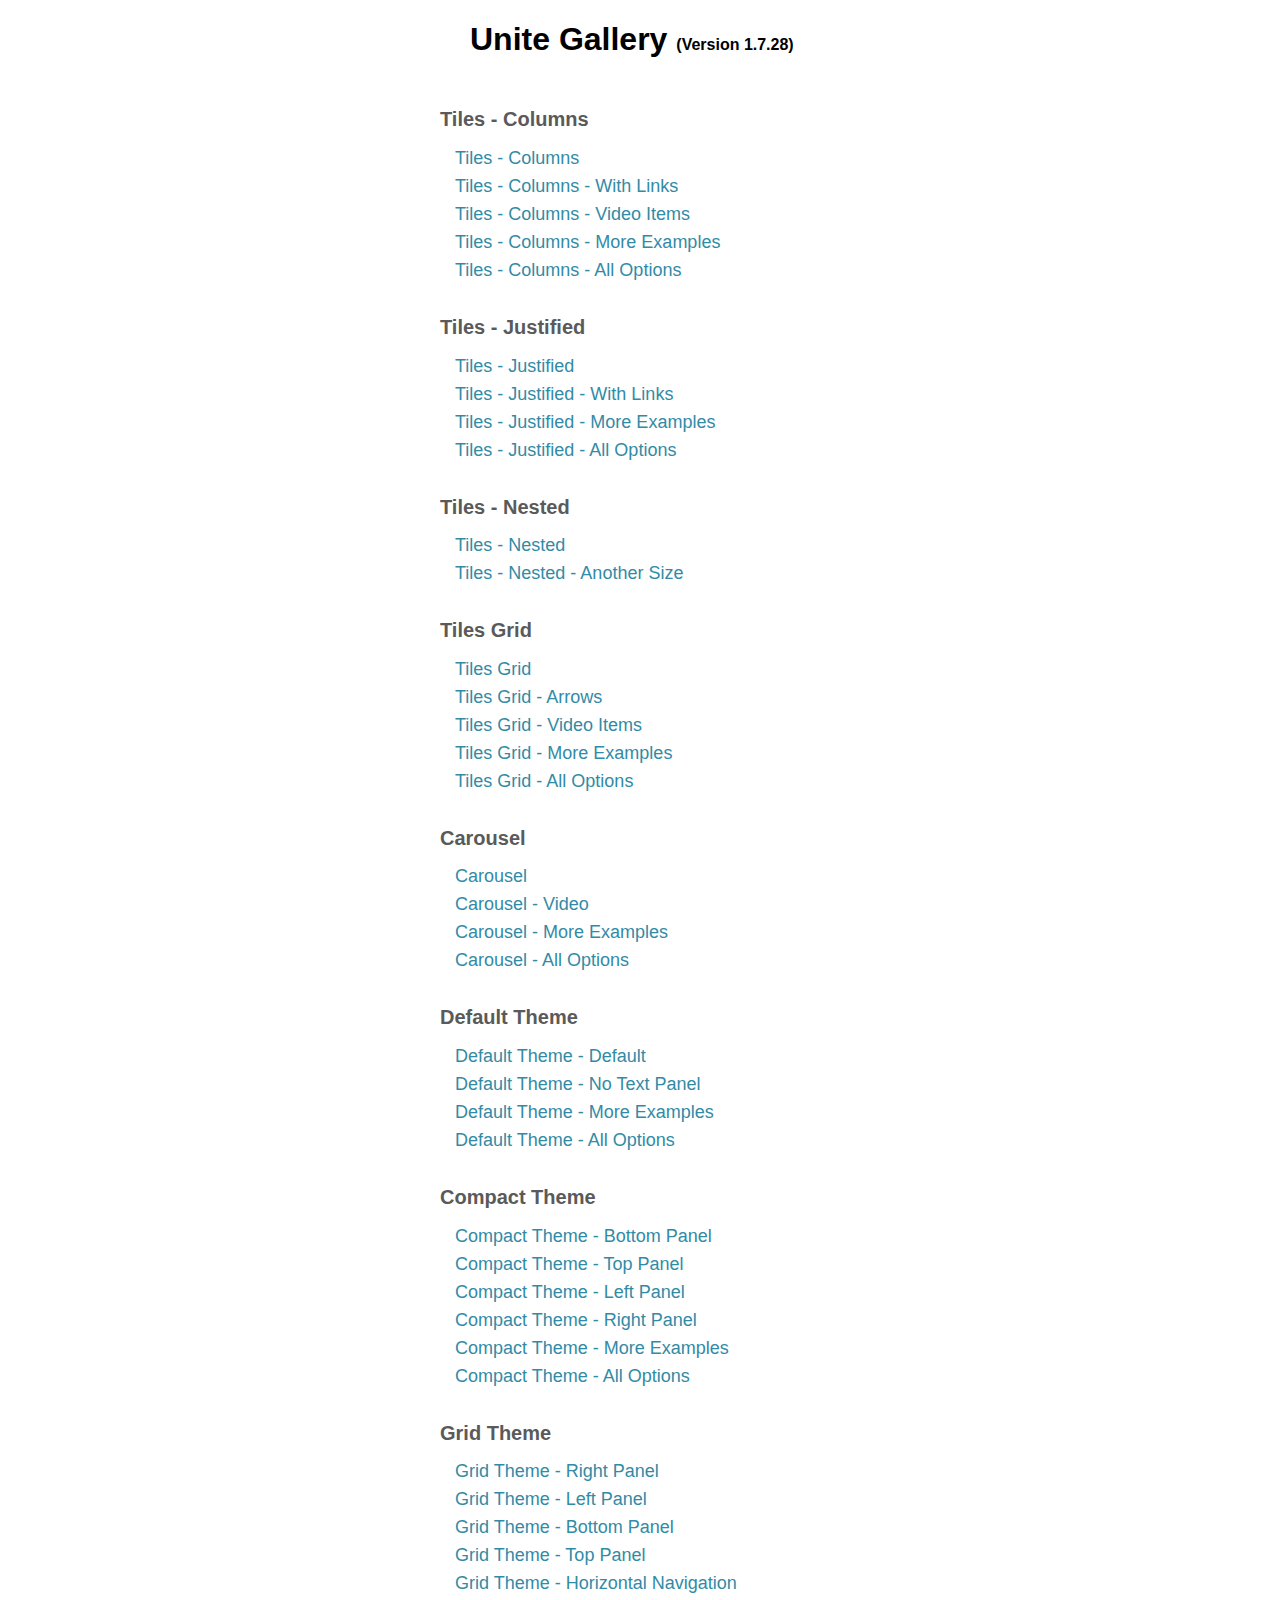
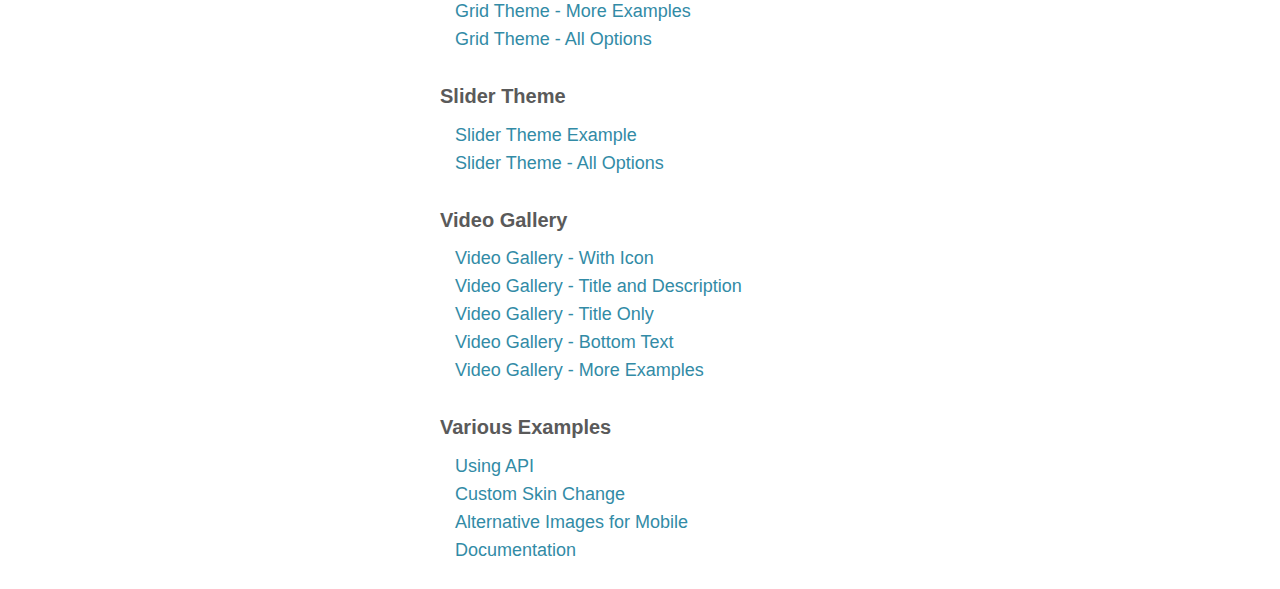
<file: public_html/unitegallery-master/package/index.html>
<!DOCTYPE html>

<html xmlns="http://www.w3.org/1999/xhtml">
<head>
<meta http-equiv="Content-Type" content="text/html; charset=UTF-8" />
<title>Unite Gallery</title>

	<script type='text/javascript' src='unitegallery/js/jquery-11.0.min.js'></script>		
	
	<style>
		body{
			font-family:sans-serif,verdana;
			color:#5A5A5A;
		}
		
		.main{
			margin:0px auto;
			width:400px;
			padding-bottom:20px;
		}
		
		ul{
			margin:0px;
			padding:0px;
			display:block;			
		}
		
		ul li{
			text-align:left;
			list-style:none;
			margin-top:7px;
			padding-left:15px;
		}
		
		ul li a{
			text-decoration:none;
			font-size:18px;
			color:#328BA6;
		}
		
		ul li a:hover{
			color:#40A632;
		}
		
		h1{
			padding-left:30px;
			margin-bottom:50px;
		}
		h1 a{
			text-decoration:none;
			color:#000000;
		}
		h1 a:hover{
			text-decoration:underline;
		}
		
		h1 span{
			font-size:16px;
		}
		
		h2{
			margin-top:35px;
			font-size:20px;
		}
		
	</style>
	
</head>

<body>
	
	<div class="main">
		<h1><a href="http://unitegallery.net" target="_blank">Unite Gallery</a> <span><a href="unitegallery/release_log.txt" target="_blank">(Version 1.7.28)</a></span></h1>

		<h2>Tiles - Columns</h2>
		
		<ul>
			<li>
				<a href="tiles_columns.html" target="_blank">Tiles - Columns</a>
			</li>
			<li>
				<a href="tiles_columns_links.html" target="_blank">Tiles - Columns - With Links</a>
			</li>
			<li>
				<a href="tiles_columns_video.html" target="_blank">Tiles - Columns - Video Items</a>
			</li>
			<li>
				<a href="http://unitegallery.net/index.php?page=tiles-columns-variuos" target="_blank">Tiles - Columns - More Examples</a>
			</li>
			<li>
				<a href="http://unitegallery.net/index.php?page=tiles-columns-options" target="_blank">Tiles - Columns - All Options</a>
			</li>
			
		</ul>
		
		<h2>Tiles - Justified</h2>
		
		<ul>
			<li>
				<a href="tiles_justified.html" target="_blank">Tiles - Justified</a>
			</li>
			<li>
				<a href="tiles_justified_links.html" target="_blank">Tiles - Justified - With Links</a>
			</li>
			<li>
				<a href="http://unitegallery.net/index.php?page=tiles-justified-various" target="_blank">Tiles - Justified - More Examples</a>
			</li>
			<li>
				<a href="http://unitegallery.net/index.php?page=tiles-justified-options" target="_blank">Tiles - Justified - All Options</a>
			</li>
		</ul>

		<h2>Tiles - Nested</h2>
		
		<ul>
			<li>
				<a href="tiles_nested.html" target="_blank">Tiles - Nested</a>
			</li>
			<li>
				<a href="tiles_nested_size.html" target="_blank">Tiles - Nested - Another Size</a>
			</li>
		</ul>
	
		<h2>Tiles Grid</h2>
		
		<ul>
			<li>
				<a href="tilesgrid.html" target="_blank">Tiles Grid</a>
			</li>
			<li>
				<a href="tilesgrid_arrows.html" target="_blank">Tiles Grid - Arrows</a>
			</li>
			<li>
				<a href="tilesgrid_video.html" target="_blank">Tiles Grid - Video Items</a>
			</li>
			<li>
				<a href="http://unitegallery.net/index.php?page=tilesgrid-variuos" target="_blank">Tiles Grid - More Examples</a>
			</li>
			<li>
				<a href="http://unitegallery.net/index.php?page=tilesgrid-options" target="_blank">Tiles Grid - All Options</a>
			</li>
		</ul>
		
		<h2>Carousel</h2>
		
		<ul>
			<li>
				<a href="carousel.html" target="_blank">Carousel</a>
			</li>
			<li>
				<a href="carousel_video.html" target="_blank">Carousel - Video</a>
			</li>
			<li>
				<a href="http://unitegallery.net/index.php?page=carousel-various" target="_blank">Carousel - More Examples</a>
			</li>
			<li>
				<a href="http://unitegallery.net/index.php?page=carousel-options" target="_blank">Carousel - All Options</a>
			</li>
		</ul>
		
			
		<h2>Default Theme</h2>
		
		<ul>
			<li>
				<a href="default.html" target="_blank">Default Theme - Default</a>
			</li>
			<li>
				<a href="default_no_panel.html" target="_blank">Default Theme - No Text Panel</a>
			</li>
			<li>
				<a href="http://unitegallery.net/index.php?page=default-variuos" target="_blank">Default Theme - More Examples</a>
			</li>
			<li>
				<a href="http://unitegallery.net/index.php?page=default-options" target="_blank">Default Theme - All Options</a>
			</li>
		</ul>
		
		<h2>Compact Theme</h2>
		
		<ul>
			<li>
				<a href="compact_bottom.html" target="_blank">Compact Theme - Bottom Panel</a>
			</li>
			<li>
				<a href="compact_top.html" target="_blank">Compact Theme - Top Panel</a>
			</li>
			<li>
				<a href="compact_left.html" target="_blank">Compact Theme - Left Panel</a>
			</li>
			<li>
				<a href="compact_right.html" target="_blank">Compact Theme - Right Panel</a>
			</li>
			<li>
				<a href="http://unitegallery.net/index.php?page=compact-variuos" target="_blank">Compact Theme - More Examples</a>
			</li>
			<li>
				<a href="http://unitegallery.net/index.php?page=compact-options" target="_blank">Compact Theme - All Options</a>
			</li>
		</ul>
		
		<h2>Grid Theme</h2>
		
		<ul>
			<li>
				<a href="grid_right.html" target="_blank">Grid Theme - Right Panel</a>
			</li>
			<li>
				<a href="grid_left.html" target="_blank">Grid Theme - Left Panel</a>
			</li>
			<li>
				<a href="grid_bottom.html" target="_blank">Grid Theme - Bottom Panel</a>
			</li>
			<li>
				<a href="grid_top.html" target="_blank">Grid Theme - Top Panel</a>
			</li>
			<li>
				<a href="grid_horizontal.html" target="_blank">Grid Theme - Horizontal Navigation</a>
			</li>
			<li>
				<a href="http://unitegallery.net/index.php?page=grid-various" target="_blank">Grid Theme - More Examples</a>
			</li>
			<li>
				<a href="http://unitegallery.net/index.php?page=grid-options" target="_blank">Grid Theme - All Options</a>
			</li>
		</ul>
		
		<h2>Slider Theme</h2>
		
		<ul>
			<li>
				<a href="slider.html" target="_blank">Slider Theme Example</a>
			</li>
			<li>
				<a href="http://unitegallery.net/index.php?page=slider-options" target="_blank">Slider Theme - All Options</a>
			</li>
		</ul>
	
		<h2>Video Gallery</h2>
		
		<ul>
			<li>
				<a href="video_icon.html" target="_blank">Video Gallery - With Icon</a>
			</li>
			<li>
				<a href="video_both.html" target="_blank">Video Gallery - Title and Description</a>
			</li>
			<li>
				<a href="video_title.html" target="_blank">Video Gallery - Title Only</a>
			</li>
			<li>
				<a href="video_bottom.html" target="_blank">Video Gallery - Bottom Text</a>
			</li>
			<li>
				<a href="http://unitegallery.net/index.php?page=video-theme-options" target="_blank">Video Gallery - More Examples</a>
			</li>
		</ul>
		
		<h2>Various Examples</h2>
		
		<ul>
			<li>
				<a href="api.html" target="_blank">Using API</a>
			</li>
			<li>
				<a href="skin.html" target="_blank">Custom Skin Change</a>
			</li>
			<li>
				<a href="alter_images.html" target="_blank">Alternative Images for Mobile</a>
			</li>
			<li>
				<a href="http://unitegallery.net/index.php?page=documentation" target="_blank">Documentation</a>
			</li>
		</ul>
		
	</div>

</body>
</html>
</file>
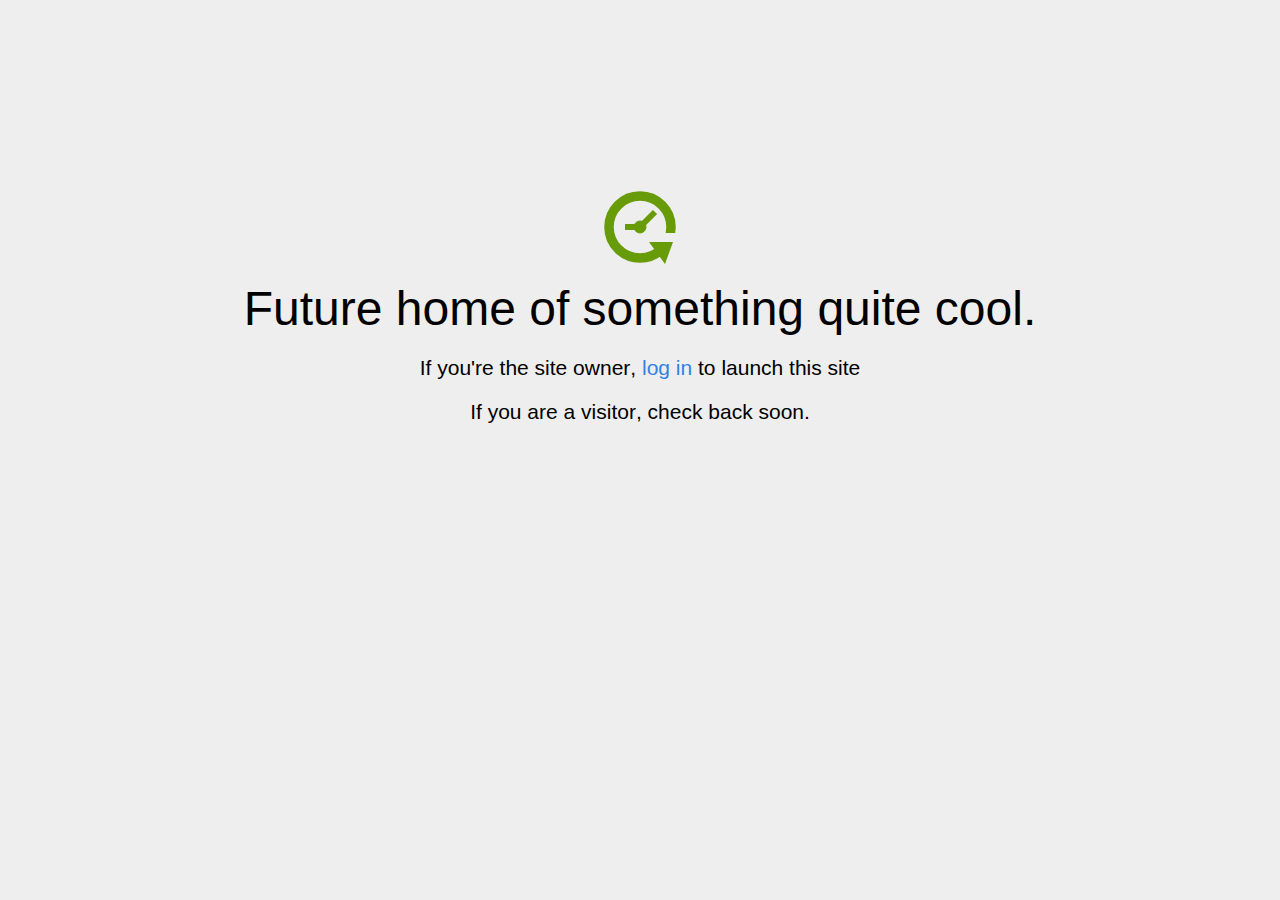
<file: public_html/home.html>
<!DOCTYPE html>
<html>
<head>
<title>Coming Soon</title>
<meta http-equiv="content-type" content="text/html; charset=utf-8" >
<meta name="viewport" content="width=device-width, initial-scale=1.0">
<style type="text/css">
body {
  /*background: linear-gradient(90deg, white, gray);*/
  background-color: #eee;
}

body, h1, p {
  font-family: "Helvetica Neue", "Segoe UI", Segoe, Helvetica, Arial, "Lucida Grande", sans-serif;
  font-weight: normal;
  margin: 0;
  padding: 0;
  text-align: center;
}

.container {
  margin-left:  auto;
  margin-right:  auto;
  margin-top: 177px;
  max-width: 1170px;
  padding-right: 15px;
  padding-left: 15px;
}

.row:before, .row:after {
  display: table;
  content: " ";
}

h1 {
  font-size: 48px;
  font-weight: 300;
  margin: 0 0 20px 0;
}

.lead {
  font-size: 21px;
  font-weight: 200;
  margin-bottom: 20px;
}

p {
  margin: 0 0 10px;
}

a {
  color: #3282e6;
  text-decoration: none;
}
</style>
</head>

<body>
<div class="container text-center" id="error">

  <svg height="100" width="100">
    <circle cx="50" cy="50" r="31" stroke="#679b08" stroke-width="9.5" fill="none" />
    <circle cx="50" cy="50" r="6" stroke="#679b08" stroke-width="1" fill="#679b08" />
    <line x1="50" y1="50" x2="35" y2="50" style="stroke:#679b08;stroke-width:6" />
    <line x1="65" y1="35" x2="50" y2="50" style="stroke:#679b08;stroke-width:6" />
    <path d="M59 65 L83 65 L75 87 Z" fill="#679b08" />
    <rect width="20" height="9" x="70" y="56" style="fill:#eee;stroke-width:0;" />
  </svg>
  <div class="row">
    <div class="col-md-12">
      <div class="main-icon text-success"><span class="uxicon uxicon-clock-refresh"></span></div>
      <h1>Future home of something quite cool.</h1>
      <p class="lead">If you're the <strong>site owner</strong>, <a href="/cpanel">log in</a> to launch this site</p>
      <p class="lead">If you are a <strong>visitor</strong>, check back soon.</p>
    </div>
  </div>

</div>

</body>
</html>
</file>
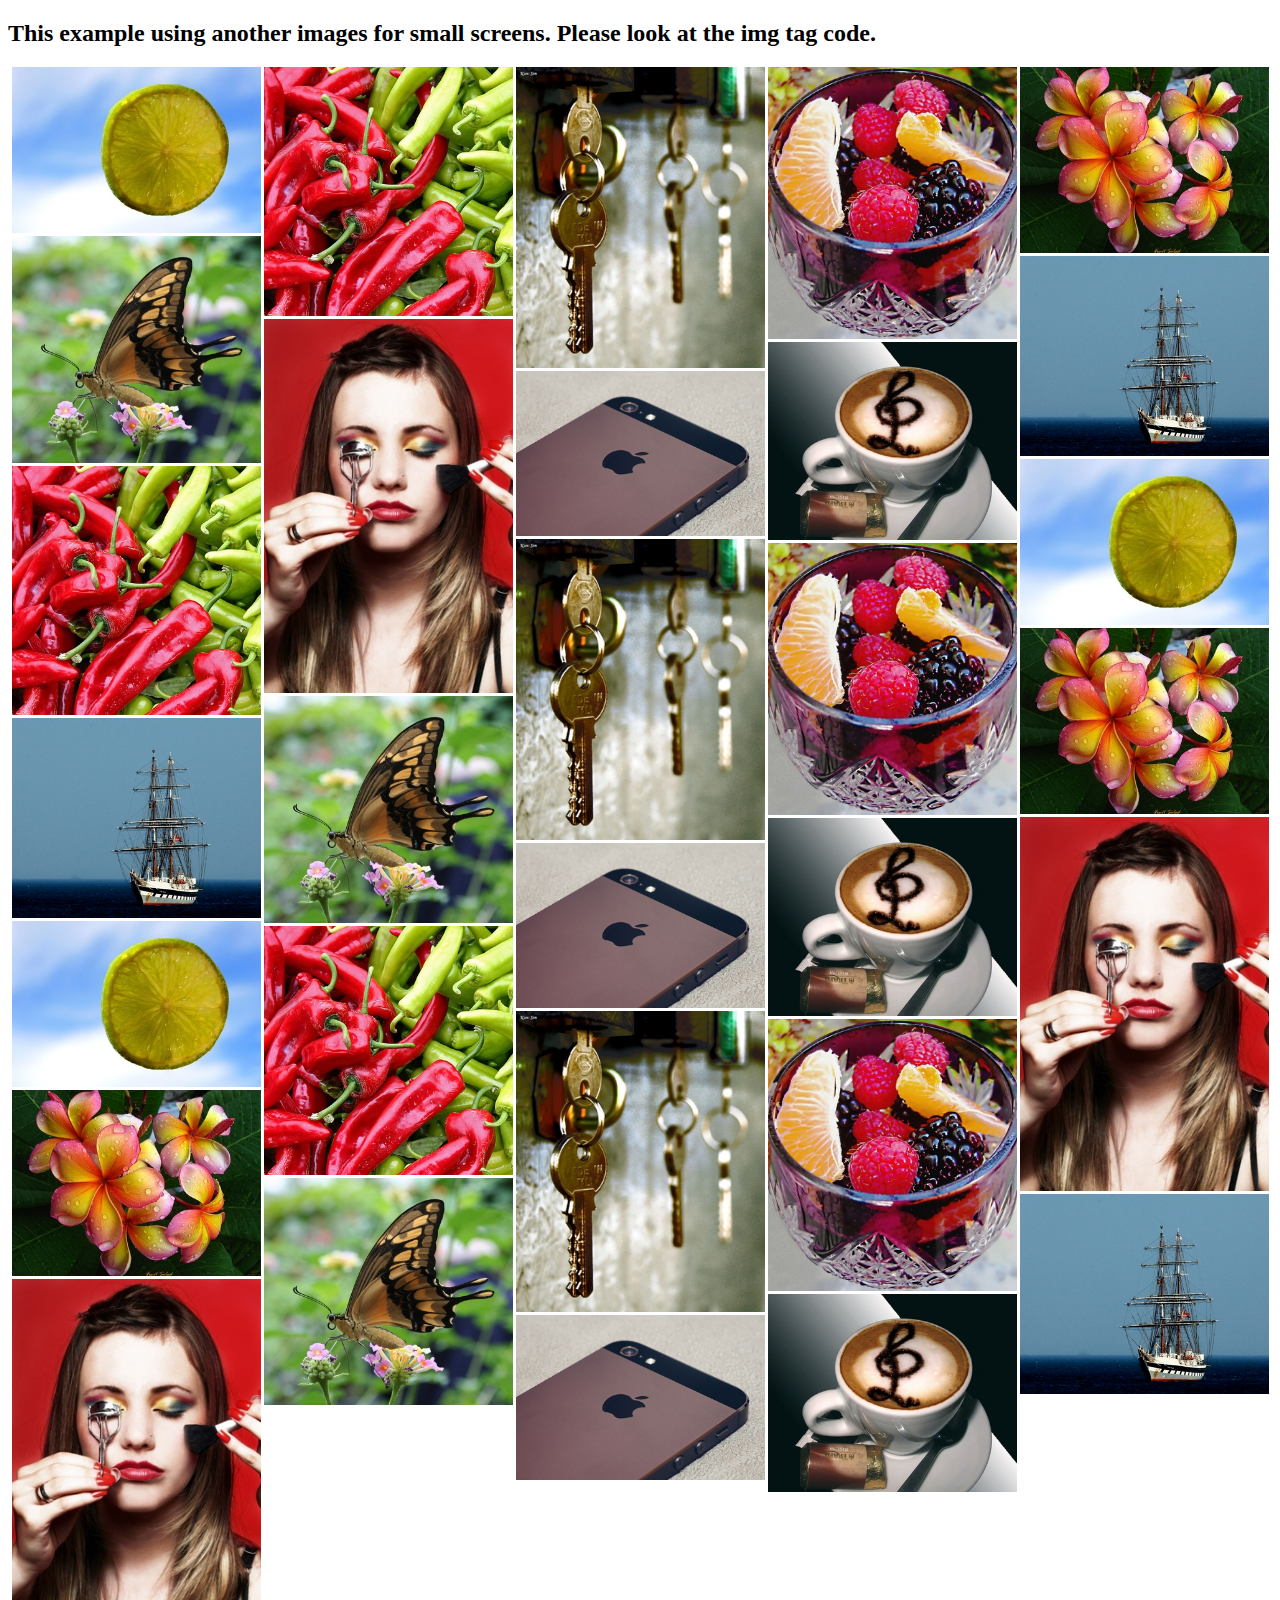
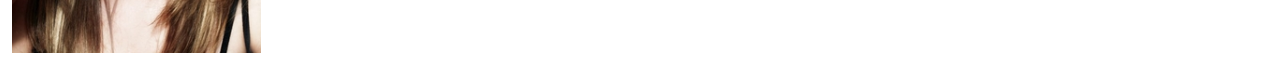
<file: public_html/unitegallery-master/package/alter_images.html>
<!DOCTYPE html>

<html xmlns="http://www.w3.org/1999/xhtml">
<head>
<meta http-equiv="Content-Type" content="text/html; charset=UTF-8" />
<title>Unite Gallery - Alternative Image For Mobile</title>

	<script type='text/javascript' src='unitegallery/js/jquery-11.0.min.js'></script>	
	<script type='text/javascript' src='unitegallery/js/unitegallery.min.js'></script>	

	<link rel='stylesheet' href='unitegallery/css/unite-gallery.css' type='text/css' />
	
	<script type='text/javascript' src='unitegallery/themes/tiles/ug-theme-tiles.js'></script>
	
	
</head>

<body>
	
	<h2>This example using another images for small screens. Please look at the img tag code. </h2>
	
	<div id="gallery" style="display:none;">

		<a href="http://unitegallery.net">
		<img alt="Lemon Slice"
		     src="images/thumbs/tile1.jpg"
		     data-image="images/big/tile1.jpg"
		     data-image-mobile="images/thumbs/tile1.jpg"
		     data-thumb-mobile="images/thumbs/tile1.jpg"
		     data-description="This is a Lemon Slice"
		     style="display:none">
		</a>

		<a href="http://unitegallery.net">
		<img alt="Peppers"
		     src="images/thumbs/tile2.jpg"
		     data-image="images/big/tile2.jpg"
		     data-image-mobile="images/thumbs/tile2.jpg"
		     data-thumb-mobile="images/thumbs/tile2.jpg"
		     data-description="Those are peppers"
		     style="display:none">
		</a>

		<a href="http://unitegallery.net">
		<img alt="Keys"
		     src="images/thumbs/tile3.jpg"
		     data-image="images/big/tile3.jpg"
		     data-image-mobile="images/thumbs/tile3.jpg"
		     data-thumb-mobile="images/thumbs/tile3.jpg"
		     data-description="Those are keys"
		     style="display:none">
		</a>

		<a href="http://unitegallery.net">
		<img alt="Friuts in cup"
		     src="images/thumbs/tile4.jpg"
		     data-image="images/big/tile4.jpg"
		     data-image-mobile="images/thumbs/tile4.jpg"
		     data-thumb-mobile="images/thumbs/tile4.jpg"
		     data-description="Those are friuts in a cup"
		     style="display:none">
		</a>

		<a href="http://unitegallery.net">
		<img alt="Yellow Flowers"
		     src="images/thumbs/tile5.jpg"
		     data-image="images/big/tile5.jpg"
		     data-image-mobile="images/thumbs/tile5.jpg"
		     data-thumb-mobile="images/thumbs/tile5.jpg"
		     data-description="Those are yellow flowers"
		     style="display:none">
		</a>

		<a href="http://unitegallery.net">
		<img alt="Butterfly"
		     src="images/thumbs/tile6.jpg"
		     data-image="images/big/tile6.jpg"
		     data-image-mobile="images/thumbs/tile6.jpg"
		     data-thumb-mobile="images/thumbs/tile6.jpg"
		     data-description="This is butterfly"
		     style="display:none">
		</a>

		<a href="http://unitegallery.net">
		<img alt="Boat"
		     src="images/thumbs/tile7.jpg"
		     data-image="images/big/tile7.jpg"
		     data-image-mobile="images/thumbs/tile7.jpg"
		     data-thumb-mobile="images/thumbs/tile7.jpg"
		     data-description="This is a boat"
		     style="display:none">
		</a>

		<a href="http://unitegallery.net">
		<img alt="Woman"
		     src="images/thumbs/tile8.jpg"
		     data-image="images/big/tile8.jpg"
		     data-image-mobile="images/thumbs/tile8.jpg"
		     data-thumb-mobile="images/thumbs/tile8.jpg"
		     data-description="This is a woman"
		     style="display:none">
		</a>

		<a href="http://unitegallery.net">
		<img alt="Cup Of Coffee"
		     src="images/thumbs/tile9.jpg"
		     data-image="images/big/tile9.jpg"
		     data-image-mobile="images/thumbs/tile9.jpg"
		     data-thumb-mobile="images/thumbs/tile9.jpg"
		     data-description="This is cup of coffee"
		     style="display:none">
		</a>

		<a href="http://unitegallery.net">
		<img alt="Iphone Back"
		     src="images/thumbs/tile10.jpg"
		     data-image="images/big/tile10.jpg"
		     data-image-mobile="images/thumbs/tile10.jpg"
		     data-thumb-mobile="images/thumbs/tile10.jpg"
		     data-description="This is iphone back"
		     style="display:none">
		</a>
		
		<a href="http://unitegallery.net">
		<img alt="Lemon Slice"
		     src="images/thumbs/tile1.jpg"
		     data-image="images/big/tile1.jpg"
		     data-image-mobile="images/thumbs/tile1.jpg"
		     data-thumb-mobile="images/thumbs/tile1.jpg"
		     data-description="This is a Lemon Slice"
		     style="display:none">
		</a>

		<a href="http://unitegallery.net">
		<img alt="Peppers"
		     src="images/thumbs/tile2.jpg"
		     data-image="images/big/tile2.jpg"
		     data-image-mobile="images/thumbs/tile2.jpg"
		     data-thumb-mobile="images/thumbs/tile2.jpg"
		     data-description="Those are peppers"
		     style="display:none">
		</a>

		<a href="http://unitegallery.net">
		<img alt="Keys"
		     src="images/thumbs/tile3.jpg"
		     data-image="images/big/tile3.jpg"
		     data-image-mobile="images/thumbs/tile3.jpg"
		     data-thumb-mobile="images/thumbs/tile3.jpg"
		     data-description="Those are keys"
		     style="display:none">
		</a>

		<a href="http://unitegallery.net">
		<img alt="Friuts in cup"
		     src="images/thumbs/tile4.jpg"
		     data-image="images/big/tile4.jpg"
		     data-image-mobile="images/thumbs/tile4.jpg"
		     data-thumb-mobile="images/thumbs/tile4.jpg"
		     data-description="Those are friuts in a cup"
		     style="display:none">
		</a>

		<a href="http://unitegallery.net">
		<img alt="Yellow Flowers"
		     src="images/thumbs/tile5.jpg"
		     data-image="images/big/tile5.jpg"
		     data-image-mobile="images/thumbs/tile5.jpg"
		     data-thumb-mobile="images/thumbs/tile5.jpg"
		     data-description="Those are yellow flowers"
		     style="display:none">
		</a>

		<a href="http://unitegallery.net">
		<img alt="Butterfly"
		     src="images/thumbs/tile6.jpg"
		     data-image="images/big/tile6.jpg"
		     data-image-mobile="images/thumbs/tile6.jpg"
		     data-thumb-mobile="images/thumbs/tile6.jpg"
		     data-description="This is butterfly"
		     style="display:none">
		</a>

		<a href="http://unitegallery.net">
		<img alt="Boat"
		     src="images/thumbs/tile7.jpg"
		     data-image="images/big/tile7.jpg"
		     data-image-mobile="images/thumbs/tile7.jpg"
		     data-thumb-mobile="images/thumbs/tile7.jpg"
		     data-description="This is a boat"
		     style="display:none">
		</a>

		<a href="http://unitegallery.net">
		<img alt="Woman"
		     src="images/thumbs/tile8.jpg"
		     data-image="images/big/tile8.jpg"
		     data-image-mobile="images/thumbs/tile8.jpg"
		     data-thumb-mobile="images/thumbs/tile8.jpg"
		     data-description="This is a woman"
		     style="display:none">
		</a>

		<a href="http://unitegallery.net">
		<img alt="Cup Of Coffee"
		     src="images/thumbs/tile9.jpg"
		     data-image="images/big/tile9.jpg"
		     data-image-mobile="images/thumbs/tile9.jpg"
		     data-thumb-mobile="images/thumbs/tile9.jpg"
		     data-description="This is cup of coffee"
		     style="display:none">
		</a>

		<a href="http://unitegallery.net">
		<img alt="Iphone Back"
		     src="images/thumbs/tile10.jpg"
		     data-image="images/big/tile10.jpg"
		     data-image-mobile="images/thumbs/tile10.jpg"
		     data-thumb-mobile="images/thumbs/tile10.jpg"
		     data-description="This is iphone back"
		     style="display:none">
		</a>
		<a href="http://unitegallery.net">
		<img alt="Lemon Slice"
		     src="images/thumbs/tile1.jpg"
		     data-image="images/big/tile1.jpg"
		     data-image-mobile="images/thumbs/tile1.jpg"
		     data-thumb-mobile="images/thumbs/tile1.jpg"
		     data-description="This is a Lemon Slice"
		     style="display:none">
		</a>

		<a href="http://unitegallery.net">
		<img alt="Peppers"
		     src="images/thumbs/tile2.jpg"
		     data-image="images/big/tile2.jpg"
		     data-image-mobile="images/thumbs/tile2.jpg"
		     data-thumb-mobile="images/thumbs/tile2.jpg"
		     data-description="Those are peppers"
		     style="display:none">
		</a>

		<a href="http://unitegallery.net">
		<img alt="Keys"
		     src="images/thumbs/tile3.jpg"
		     data-image="images/big/tile3.jpg"
		     data-image-mobile="images/thumbs/tile3.jpg"
		     data-thumb-mobile="images/thumbs/tile3.jpg"
		     data-description="Those are keys"
		     style="display:none">
		</a>

		<a href="http://unitegallery.net">
		<img alt="Friuts in cup"
		     src="images/thumbs/tile4.jpg"
		     data-image="images/big/tile4.jpg"
		     data-image-mobile="images/thumbs/tile4.jpg"
		     data-thumb-mobile="images/thumbs/tile4.jpg"
		     data-description="Those are friuts in a cup"
		     style="display:none">
		</a>

		<a href="http://unitegallery.net">
		<img alt="Yellow Flowers"
		     src="images/thumbs/tile5.jpg"
		     data-image="images/big/tile5.jpg"
		     data-image-mobile="images/thumbs/tile5.jpg"
		     data-thumb-mobile="images/thumbs/tile5.jpg"
		     data-description="Those are yellow flowers"
		     style="display:none">
		</a>

		<a href="http://unitegallery.net">
		<img alt="Butterfly"
		     src="images/thumbs/tile6.jpg"
		     data-image="images/big/tile6.jpg"
		     data-image-mobile="images/thumbs/tile6.jpg"
		     data-thumb-mobile="images/thumbs/tile6.jpg"
		     data-description="This is butterfly"
		     style="display:none">
		</a>

		<a href="http://unitegallery.net">
		<img alt="Boat"
		     src="images/thumbs/tile7.jpg"
		     data-image="images/big/tile7.jpg"
		     data-image-mobile="images/thumbs/tile7.jpg"
		     data-thumb-mobile="images/thumbs/tile7.jpg"
		     data-description="This is a boat"
		     style="display:none">
		</a>

		<a href="http://unitegallery.net">
		<img alt="Woman"
		     src="images/thumbs/tile8.jpg"
		     data-image="images/big/tile8.jpg"
		     data-image-mobile="images/thumbs/tile8.jpg"
		     data-thumb-mobile="images/thumbs/tile8.jpg"
		     data-description="This is a woman"
		     style="display:none">
		</a>

		<a href="http://unitegallery.net">
		<img alt="Cup Of Coffee"
		     src="images/thumbs/tile9.jpg"
		     data-image="images/big/tile9.jpg"
		     data-image-mobile="images/thumbs/tile9.jpg"
		     data-thumb-mobile="images/thumbs/tile9.jpg"
		     data-description="This is cup of coffee"
		     style="display:none">
		</a>

		<a href="http://unitegallery.net">
		<img alt="Iphone Back"
		     src="images/thumbs/tile10.jpg"
		     data-image="images/big/tile10.jpg"
		     data-image-mobile="images/thumbs/tile10.jpg"
		     data-thumb-mobile="images/thumbs/tile10.jpg"
		     data-description="This is iphone back"
		     style="display:none">
		</a>

			 
	</div>
	
	<script type="text/javascript">

		jQuery(document).ready(function(){

			jQuery("#gallery").unitegallery();

		});
		
	</script>


</body>
</html>
</file>
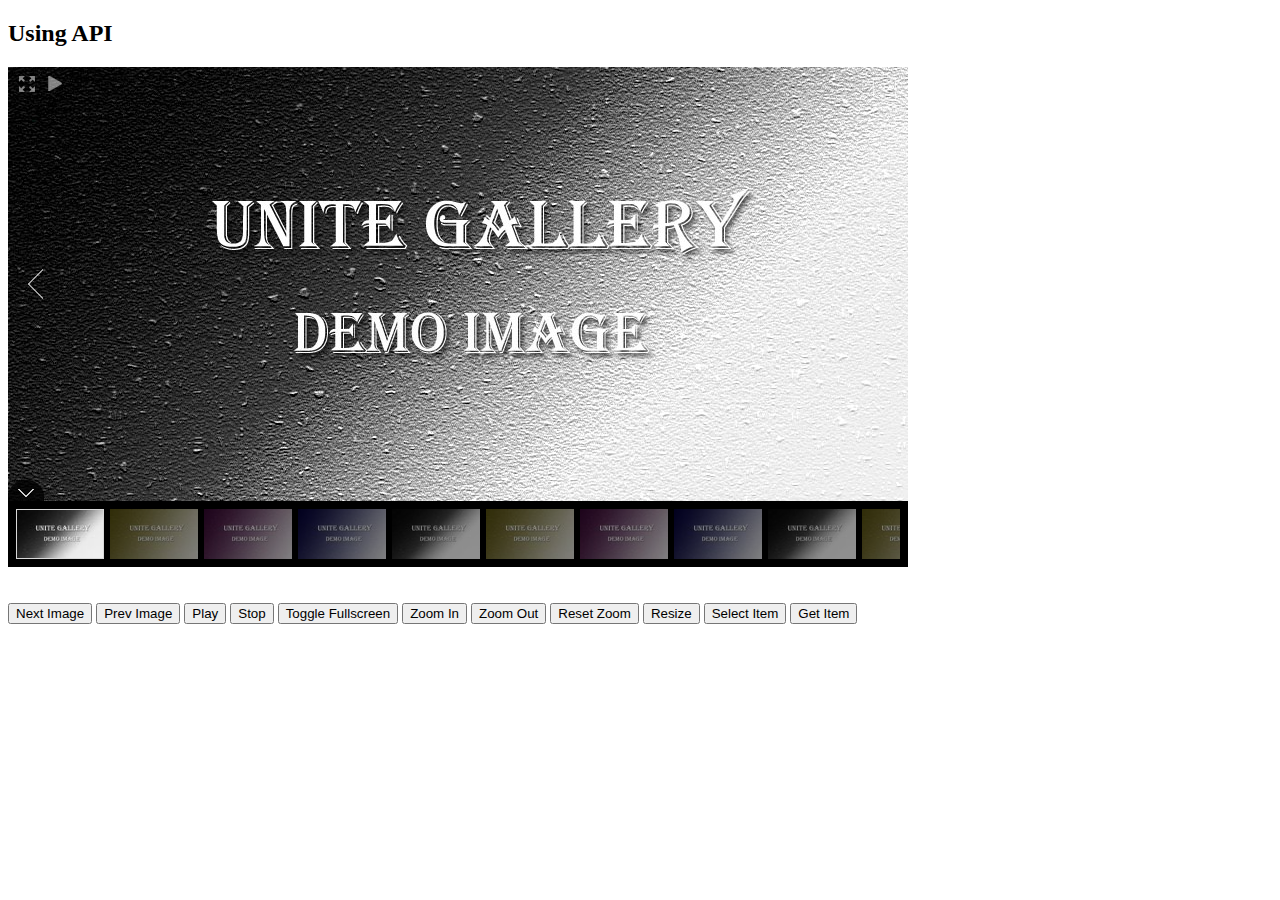
<file: public_html/unitegallery-master/package/api.html>
<!DOCTYPE html>

<html xmlns="http://www.w3.org/1999/xhtml">
<head>
<meta http-equiv="Content-Type" content="text/html; charset=UTF-8" />
<title>Unite Gallery - Using API</title>

	<script type='text/javascript' src='unitegallery/js/jquery-11.0.min.js'></script>	
	<script type='text/javascript' src='unitegallery/js/unitegallery.min.js'></script>	

	<link rel='stylesheet' href='unitegallery/css/unite-gallery.css' type='text/css' />
	
	<script type='text/javascript' src='unitegallery/themes/compact/ug-theme-compact.js'></script>
	
	
</head>

<body>
	
	<h2>Using API</h2>
	
	<div id="gallery" style="display:none;">
	
		<img alt="Preview Image 1"
			 src="images/thumbs/thumb1.jpg"
			 data-image="images/big/image1.jpg"
			 data-description="Preview Image 1 Description">
		
		<img alt="Preview Image 2"
			 src="images/thumbs/thumb2.jpg"
			 data-image="images/big/image2.jpg"
			 data-description="Preview Image 2 Description">
			 
		<img alt="Preview Image 3"
			 src="images/thumbs/thumb3.jpg"
			 data-image="images/big/image3.jpg"
			 data-description="Preview Image 3 Description">
			 
		<img alt="Preview Image 4"
			 src="images/thumbs/thumb4.jpg"
			 data-image="images/big/image4.jpg"
			 data-description="Preview Image 4 Description">
		
		<img alt="Preview Image 5"
			 src="images/thumbs/thumb1.jpg"
			 data-image="images/big/image1.jpg"
			 data-description="Preview Image 5 Description">
		
		<img alt="Preview Image 6"
			 src="images/thumbs/thumb2.jpg"
			 data-image="images/big/image2.jpg"
			 data-description="Preview Image 6 Description">
			 
		<img alt="Preview Image 7"
			 src="images/thumbs/thumb3.jpg"
			 data-image="images/big/image3.jpg"
			 data-description="Preview Image 7 Description">
			 
		<img alt="Preview Image 8"
			 src="images/thumbs/thumb4.jpg"
			 data-image="images/big/image4.jpg"
			 data-description="Preview Image 8 Description">
			 
		<img alt="Preview Image 9"
			 src="images/thumbs/thumb1.jpg"
			 data-image="images/big/image1.jpg"
			 data-description="Preview Image 9 Description">
		
		<img alt="Preview Image 10"
			 src="images/thumbs/thumb2.jpg"
			 data-image="images/big/image2.jpg"
			 data-description="Preview Image 10 Description">
			 
		<img alt="Preview Image 11"
			 src="images/thumbs/thumb3.jpg"
			 data-image="images/big/image3.jpg"
			 data-description="Preview Image 11 Description">
			 
		<img alt="Preview Image 12"
			 src="images/thumbs/thumb4.jpg"
			 data-image="images/big/image4.jpg"
			 data-description="Preview Image 12 Description">
			 
		<img alt="Preview Image 13"
			 src="images/thumbs/thumb1.jpg"
			 data-image="images/big/image1.jpg"
			 data-description="Preview Image 13 Description">
		
		<img alt="Preview Image 14"
			 src="images/thumbs/thumb2.jpg"
			 data-image="images/big/image2.jpg"
			 data-description="Preview Image 14 Description">
			 
		<img alt="Preview Image 15"
			 src="images/thumbs/thumb3.jpg"
			 data-image="images/big/image3.jpg"
			 data-description="Preview Image 15 Description">
			 
		<img alt="Preview Image 16"
			 src="images/thumbs/thumb4.jpg"
			 data-image="images/big/image4.jpg"
			 data-description="Preview Image 16 Description">
			 
	</div>
	
	<br><br>		
		<input type="button" value="Next Image" onclick="api.nextItem()">
		<input type="button" value="Prev Image" onclick="api.prevItem()">
		<input type="button" value="Play" onclick="api.play()">
		<input type="button" value="Stop" onclick="api.stop()">
		<input type="button" value="Toggle Fullscreen" onclick="api.toggleFullscreen()">
		<input type="button" value="Zoom In" onclick="api.zoomIn()">
		<input type="button" value="Zoom Out" onclick="api.zoomOut()">
		<input type="button" value="Reset Zoom" onclick="api.resetZoom()">
		<input type="button" value="Resize" onclick="api.resize(800)">
		<input type="button" value="Select Item" onclick="api.selectItem(4)">
		<input type="button" value="Get Item" onclick="alert(api.getItem(4).title)">
	<br><br>		
			
	
		
	<script type="text/javascript">
		var api;

		jQuery(document).ready(function(){
			api = jQuery("#gallery").unitegallery();
		
		
			//those are the eventws you can use:
			
			api.on("item_change",function(num, data){		//on item change, get item number and item data
				
				if(console)
					console.log(data);
				//do something
			});
	
			api.on("resize",function(){				//on gallery resize
				//do something
			});
	
			api.on("enter_fullscreen",function(){	//on enter fullscreen
				//do something
			});
	
			api.on("exit_fullscreen",function(){	//on exit fulscreen
				//do something
			});
			
			api.on("play",function(){				//on start playing
				//do something
			});
	
			api.on("stop",function(){				//on stop playing
				//do something
			});
	
			api.on("pause",function(){				//on pause playing
				//do something
			});
	
			api.on("continue",function(){			//on continue playing
				//do something
			});
			
			
		});
			
			
	</script>

	
</body>
</html>
</file>
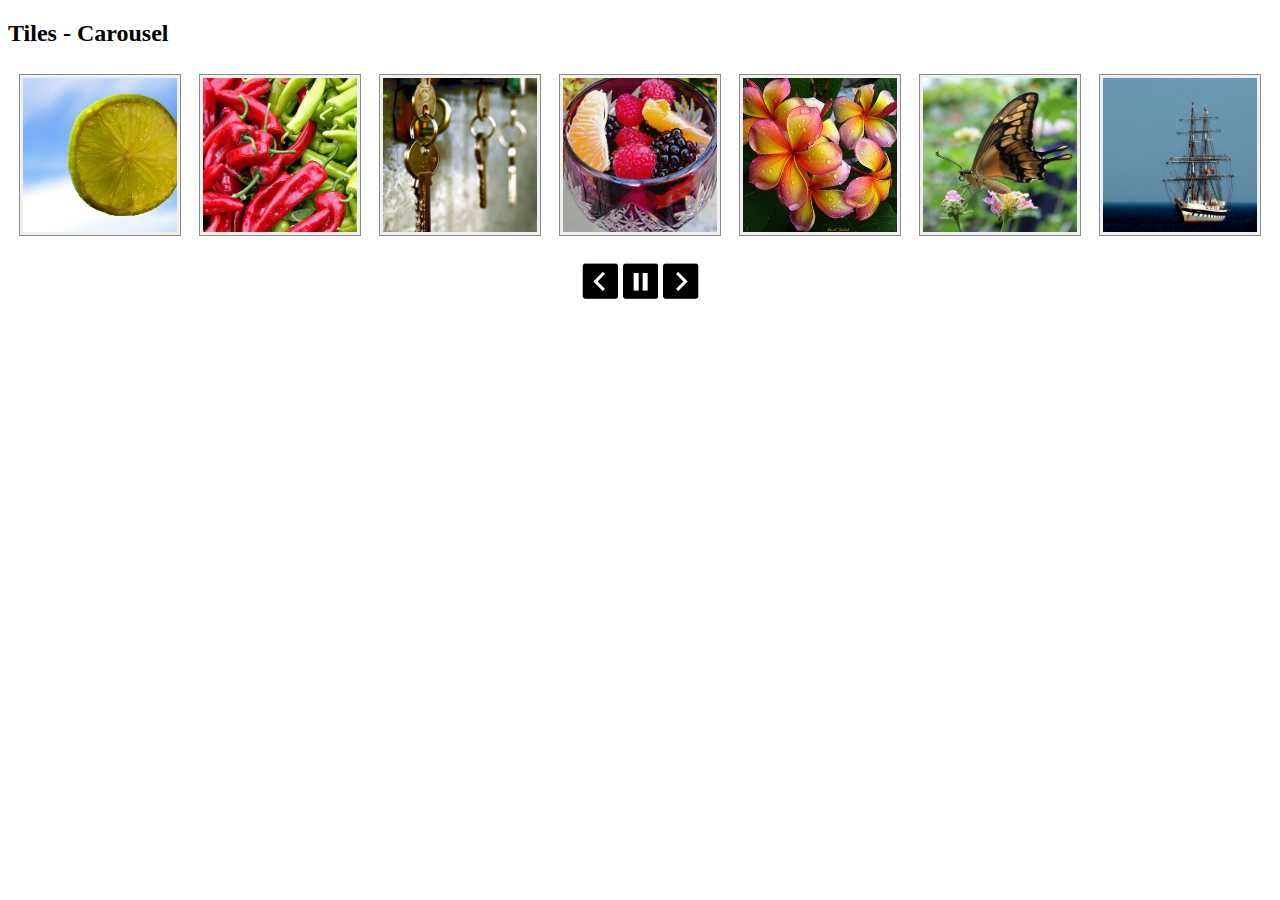
<file: public_html/unitegallery-master/package/carousel.html>
<!DOCTYPE html>

<html xmlns="http://www.w3.org/1999/xhtml">
<head>
<meta http-equiv="Content-Type" content="text/html; charset=UTF-8" />
<title>Unite Gallery - Carousel</title>

	<script type='text/javascript' src='unitegallery/js/jquery-11.0.min.js'></script>	
	<script type='text/javascript' src='unitegallery/js/unitegallery.min.js'></script>	

	<link rel='stylesheet' href='unitegallery/css/unite-gallery.css' type='text/css' />
	
	<script type='text/javascript' src='unitegallery/themes/carousel/ug-theme-carousel.js'></script>
	
	
</head>

<body>
	
	<h2>Tiles - Carousel</h2>
	
	<div id="gallery" style="display:none;">

		<a href="http://unitegallery.net">
		<img alt="Lemon Slice"
		     src="images/thumbs/tile1.jpg"
		     data-image="images/big/tile1.jpg"
		     data-description="This is a Lemon Slice"
		     style="display:none">
		</a>

		<a href="http://unitegallery.net">
		<img alt="Peppers"
		     src="images/thumbs/tile2.jpg"
		     data-image="images/big/tile2.jpg"
		     data-description="Those are peppers"
		     style="display:none">
		</a>

		<a href="http://unitegallery.net">
		<img alt="Keys"
		     src="images/thumbs/tile3.jpg"
		     data-image="images/big/tile3.jpg"
		     data-description="Those are keys"
		     style="display:none">
		</a>

		<a href="http://unitegallery.net">
		<img alt="Friuts in cup"
		     src="images/thumbs/tile4.jpg"
		     data-image="images/big/tile4.jpg"
		     data-description="Those are friuts in a cup"
		     style="display:none">
		</a>

		<a href="http://unitegallery.net">
		<img alt="Yellow Flowers"
		     src="images/thumbs/tile5.jpg"
		     data-image="images/big/tile5.jpg"
		     data-description="Those are yellow flowers"
		     style="display:none">
		</a>

		<a href="http://unitegallery.net">
		<img alt="Butterfly"
		     src="images/thumbs/tile6.jpg"
		     data-image="images/big/tile6.jpg"
		     data-description="This is butterfly"
		     style="display:none">
		</a>

		<a href="http://unitegallery.net">
		<img alt="Boat"
		     src="images/thumbs/tile7.jpg"
		     data-image="images/big/tile7.jpg"
		     data-description="This is a boat"
		     style="display:none">
		</a>

		<a href="http://unitegallery.net">
		<img alt="Woman"
		     src="images/thumbs/tile8.jpg"
		     data-image="images/big/tile8.jpg"
		     data-description="This is a woman"
		     style="display:none">
		</a>

		<a href="http://unitegallery.net">
		<img alt="Cup Of Coffee"
		     src="images/thumbs/tile9.jpg"
		     data-image="images/big/tile9.jpg"
		     data-description="This is cup of coffee"
		     style="display:none">
		</a>

		<a href="http://unitegallery.net">
		<img alt="Iphone Back"
		     src="images/thumbs/tile10.jpg"
		     data-image="images/big/tile10.jpg"
		     data-description="This is iphone back"
		     style="display:none">
		</a>
		<a href="http://unitegallery.net">
		<img alt="Lemon Slice"
		     src="images/thumbs/tile1.jpg"
		     data-image="images/big/tile1.jpg"
		     data-description="This is a Lemon Slice"
		     style="display:none">
		</a>

		<a href="http://unitegallery.net">
		<img alt="Peppers"
		     src="images/thumbs/tile2.jpg"
		     data-image="images/big/tile2.jpg"
		     data-description="Those are peppers"
		     style="display:none">
		</a>

		<a href="http://unitegallery.net">
		<img alt="Keys"
		     src="images/thumbs/tile3.jpg"
		     data-image="images/big/tile3.jpg"
		     data-description="Those are keys"
		     style="display:none">
		</a>

		<a href="http://unitegallery.net">
		<img alt="Friuts in cup"
		     src="images/thumbs/tile4.jpg"
		     data-image="images/big/tile4.jpg"
		     data-description="Those are friuts in a cup"
		     style="display:none">
		</a>

		<a href="http://unitegallery.net">
		<img alt="Yellow Flowers"
		     src="images/thumbs/tile5.jpg"
		     data-image="images/big/tile5.jpg"
		     data-description="Those are yellow flowers"
		     style="display:none">
		</a>

		<a href="http://unitegallery.net">
		<img alt="Butterfly"
		     src="images/thumbs/tile6.jpg"
		     data-image="images/big/tile6.jpg"
		     data-description="This is butterfly"
		     style="display:none">
		</a>

		<a href="http://unitegallery.net">
		<img alt="Boat"
		     src="images/thumbs/tile7.jpg"
		     data-image="images/big/tile7.jpg"
		     data-description="This is a boat"
		     style="display:none">
		</a>

		<a href="http://unitegallery.net">
		<img alt="Woman"
		     src="images/thumbs/tile8.jpg"
		     data-image="images/big/tile8.jpg"
		     data-description="This is a woman"
		     style="display:none">
		</a>

		<a href="http://unitegallery.net">
		<img alt="Cup Of Coffee"
		     src="images/thumbs/tile9.jpg"
		     data-image="images/big/tile9.jpg"
		     data-description="This is cup of coffee"
		     style="display:none">
		</a>

		<a href="http://unitegallery.net">
		<img alt="Iphone Back"
		     src="images/thumbs/tile10.jpg"
		     data-image="images/big/tile10.jpg"
		     data-description="This is iphone back"
		     style="display:none">
		</a>
		<a href="http://unitegallery.net">
		<img alt="Lemon Slice"
		     src="images/thumbs/tile1.jpg"
		     data-image="images/big/tile1.jpg"
		     data-description="This is a Lemon Slice"
		     style="display:none">
		</a>

		<a href="http://unitegallery.net">
		<img alt="Peppers"
		     src="images/thumbs/tile2.jpg"
		     data-image="images/big/tile2.jpg"
		     data-description="Those are peppers"
		     style="display:none">
		</a>

		<a href="http://unitegallery.net">
		<img alt="Keys"
		     src="images/thumbs/tile3.jpg"
		     data-image="images/big/tile3.jpg"
		     data-description="Those are keys"
		     style="display:none">
		</a>

		<a href="http://unitegallery.net">
		<img alt="Friuts in cup"
		     src="images/thumbs/tile4.jpg"
		     data-image="images/big/tile4.jpg"
		     data-description="Those are friuts in a cup"
		     style="display:none">
		</a>

		<a href="http://unitegallery.net">
		<img alt="Yellow Flowers"
		     src="images/thumbs/tile5.jpg"
		     data-image="images/big/tile5.jpg"
		     data-description="Those are yellow flowers"
		     style="display:none">
		</a>

		<a href="http://unitegallery.net">
		<img alt="Butterfly"
		     src="images/thumbs/tile6.jpg"
		     data-image="images/big/tile6.jpg"
		     data-description="This is butterfly"
		     style="display:none">
		</a>

		<a href="http://unitegallery.net">
		<img alt="Boat"
		     src="images/thumbs/tile7.jpg"
		     data-image="images/big/tile7.jpg"
		     data-description="This is a boat"
		     style="display:none">
		</a>

		<a href="http://unitegallery.net">
		<img alt="Woman"
		     src="images/thumbs/tile8.jpg"
		     data-image="images/big/tile8.jpg"
		     data-description="This is a woman"
		     style="display:none">
		</a>

		<a href="http://unitegallery.net">
		<img alt="Cup Of Coffee"
		     src="images/thumbs/tile9.jpg"
		     data-image="images/big/tile9.jpg"
		     data-description="This is cup of coffee"
		     style="display:none">
		</a>

		<a href="http://unitegallery.net">
		<img alt="Iphone Back"
		     src="images/thumbs/tile10.jpg"
		     data-image="images/big/tile10.jpg"
		     data-description="This is iphone back"
		     style="display:none">
		</a>
		<a href="http://unitegallery.net">
		<img alt="Lemon Slice"
		     src="images/thumbs/tile1.jpg"
		     data-image="images/big/tile1.jpg"
		     data-description="This is a Lemon Slice"
		     style="display:none">
		</a>

		<a href="http://unitegallery.net">
		<img alt="Peppers"
		     src="images/thumbs/tile2.jpg"
		     data-image="images/big/tile2.jpg"
		     data-description="Those are peppers"
		     style="display:none">
		</a>

		<a href="http://unitegallery.net">
		<img alt="Keys"
		     src="images/thumbs/tile3.jpg"
		     data-image="images/big/tile3.jpg"
		     data-description="Those are keys"
		     style="display:none">
		</a>

		<a href="http://unitegallery.net">
		<img alt="Friuts in cup"
		     src="images/thumbs/tile4.jpg"
		     data-image="images/big/tile4.jpg"
		     data-description="Those are friuts in a cup"
		     style="display:none">
		</a>

		<a href="http://unitegallery.net">
		<img alt="Yellow Flowers"
		     src="images/thumbs/tile5.jpg"
		     data-image="images/big/tile5.jpg"
		     data-description="Those are yellow flowers"
		     style="display:none">
		</a>

		<a href="http://unitegallery.net">
		<img alt="Butterfly"
		     src="images/thumbs/tile6.jpg"
		     data-image="images/big/tile6.jpg"
		     data-description="This is butterfly"
		     style="display:none">
		</a>

		<a href="http://unitegallery.net">
		<img alt="Boat"
		     src="images/thumbs/tile7.jpg"
		     data-image="images/big/tile7.jpg"
		     data-description="This is a boat"
		     style="display:none">
		</a>

		<a href="http://unitegallery.net">
		<img alt="Woman"
		     src="images/thumbs/tile8.jpg"
		     data-image="images/big/tile8.jpg"
		     data-description="This is a woman"
		     style="display:none">
		</a>

		<a href="http://unitegallery.net">
		<img alt="Cup Of Coffee"
		     src="images/thumbs/tile9.jpg"
		     data-image="images/big/tile9.jpg"
		     data-description="This is cup of coffee"
		     style="display:none">
		</a>

		<a href="http://unitegallery.net">
		<img alt="Iphone Back"
		     src="images/thumbs/tile10.jpg"
		     data-image="images/big/tile10.jpg"
		     data-description="This is iphone back"
		     style="display:none">
		</a>
		<a href="http://unitegallery.net">
		<img alt="Lemon Slice"
		     src="images/thumbs/tile1.jpg"
		     data-image="images/big/tile1.jpg"
		     data-description="This is a Lemon Slice"
		     style="display:none">
		</a>

		<a href="http://unitegallery.net">
		<img alt="Peppers"
		     src="images/thumbs/tile2.jpg"
		     data-image="images/big/tile2.jpg"
		     data-description="Those are peppers"
		     style="display:none">
		</a>

		<a href="http://unitegallery.net">
		<img alt="Keys"
		     src="images/thumbs/tile3.jpg"
		     data-image="images/big/tile3.jpg"
		     data-description="Those are keys"
		     style="display:none">
		</a>

		<a href="http://unitegallery.net">
		<img alt="Friuts in cup"
		     src="images/thumbs/tile4.jpg"
		     data-image="images/big/tile4.jpg"
		     data-description="Those are friuts in a cup"
		     style="display:none">
		</a>

		<a href="http://unitegallery.net">
		<img alt="Yellow Flowers"
		     src="images/thumbs/tile5.jpg"
		     data-image="images/big/tile5.jpg"
		     data-description="Those are yellow flowers"
		     style="display:none">
		</a>

		<a href="http://unitegallery.net">
		<img alt="Butterfly"
		     src="images/thumbs/tile6.jpg"
		     data-image="images/big/tile6.jpg"
		     data-description="This is butterfly"
		     style="display:none">
		</a>

		<a href="http://unitegallery.net">
		<img alt="Boat"
		     src="images/thumbs/tile7.jpg"
		     data-image="images/big/tile7.jpg"
		     data-description="This is a boat"
		     style="display:none">
		</a>

		<a href="http://unitegallery.net">
		<img alt="Woman"
		     src="images/thumbs/tile8.jpg"
		     data-image="images/big/tile8.jpg"
		     data-description="This is a woman"
		     style="display:none">
		</a>

		<a href="http://unitegallery.net">
		<img alt="Cup Of Coffee"
		     src="images/thumbs/tile9.jpg"
		     data-image="images/big/tile9.jpg"
		     data-description="This is cup of coffee"
		     style="display:none">
		</a>

		<a href="http://unitegallery.net">
		<img alt="Iphone Back"
		     src="images/thumbs/tile10.jpg"
		     data-image="images/big/tile10.jpg"
		     data-description="This is iphone back"
		     style="display:none">
		</a>

			 
	</div>
	
	<script type="text/javascript">

		jQuery(document).ready(function(){

			jQuery("#gallery").unitegallery();

		});
		
	</script>


</body>
</html>
</file>
<file: public_html/unitegallery-master/package/unitegallery/css/unite-gallery.css>
.---------Protection--------{}

.ug-gallery-wrapper, 
.ug-gallery-wrapper *{
	transition: all !important;
	-o-transition: all !important;
	-webkit-transition: all;
	-moz-transition: all !important;
	-ms-transition: all !important;
	max-width:none;
}

.ug-gallery-wrapper{
	z-index:0;
} 

.ug-item-wrapper img{
	width:auto;
	max-width:none;
	margin:0px;
	padding:0px;
}

.ug-videoplayer-wrapper video{
	height:100%;
	width:100%;
	visibility: visible !important;
}


.---------General_Styles--------{}

.ug-rtl{
	direction:rtl;
}

.ug-gallery-wrapper{
	overflow:hidden;
	position:relative;
	font-family:Arial, Helvetica, sans-serif;
}

.ug-error-message{
	text-align:center;
	padding-top:30px;
	padding-bottom:30px;
	font-size:20px;
	color:#F30D0D;
}

.ug-error-message-wrapper{
	width:100%;
	height:100%;
	border:1px solid black;
}

.ug-gallery-wrapper .ug-canvas-pie{
	position:absolute;
	z-index:4;
}

.ug-gallery-wrapper .ug-progress-bar{
	position:absolute;
	overflow:hidden;
	z-index:4;
}

.ug-gallery-wrapper .ug-progress-bar-inner{
	xposition:absolute;
}

.ug-gallery-wrapper.ug-fullscreen{
	height: 100% !important;
	width: 100% !important;
	max-width:none !important;
	max-height:none !important;
}

.ug-gallery-wrapper.ug-fake-fullscreen{
	position: fixed !important;
	height: auto !important;
	width: auto !important;
	max-width:none !important;
	max-height:none !important;
	margin: 0px !important;
	padding: 0px !important;
	top: 0px !important;
	left: 0px !important;
	bottom: 0px !important;
	right: 0px !important;
	z-index: 999999 !important;
}

.ug-body-fullscreen{
	overflow: hidden !important;
	height: 100% !important;
	width: 100% !important;
	margin:0px !important;
	padding:0px !important;	
}

.ug-gallery-wrapper .ug-preloader-trans{
	display:block;
	height:35px;
	width:32px;
	height:32px;
	background-image:url('../images/loader_skype_trans.gif');
	background-repeat:no-repeat;
}


.--------------SLIDER------------------{}

.ug-gallery-wrapper .ug-slider-wrapper{
	position:absolute;
	overflow:hidden;
	z-index:1;
	background-color:#000000;
}


.ug-slider-wrapper .ug-slide-wrapper{
	position:absolute;
}

.ug-slide-wrapper.ug-slide-clickable{
	cursor:pointer;
}

.ug-slider-wrapper .ug-slider-inner{
	position:absolute;
	z-index:0;
}

.ug-slider-wrapper .ug-item-wrapper{
	position:absolute;
	overflow:hidden;
}

.ug-slider-wrapper,
.ug-item-wrapper img{
	
	-webkit-user-select: none;	/* make unselectable */         
	-moz-user-select: none; 
	-ms-user-select: none;	
	max-width:none !important;
	box-sizing:border-box;
}

.ug-slider-wrapper .ug-slider-preloader{
	position:absolute;
	z-index:1;
	border:2px solid #ffffff;
	border-radius:6px;
	background-color:#ffffff;
	background-position:center center;
	background-repeat:no-repeat;
}

.ug-slider-preloader.ug-loader1{
	width:30px;
	height:30px;
	background-image:url('../images/loader-white1.gif');
}

.ug-slider-preloader.ug-loader1.ug-loader-black{
	background-image:url('../images/loader-black1.gif');	
}
	
.ug-slider-preloader.ug-loader2{
	width:32px;
	height:32px;
	background-image:url('../images/loader-white2.gif');
}

.ug-slider-preloader.ug-loader2.ug-loader-black{
	background-image:url('../images/loader-black2.gif');	
}

.ug-slider-preloader.ug-loader3{
	width:38px;
	height:38px;
	background-image:url('../images/loader-white3.gif');
}

.ug-slider-preloader.ug-loader3.ug-loader-black{
	background-image:url('../images/loader-black3.gif');	
}

.ug-slider-preloader.ug-loader4{
	width:32px;
	height:32px;
	background-image:url('../images/loader-white4.gif');
	background-color:white;
}

.ug-slider-preloader.ug-loader4.ug-loader-black{
	background-image:url('../images/loader-black4.gif');	
}

.ug-slider-preloader.ug-loader5{
	width:60px;
	height:8px;
	background-image:url('../images/loader-white5.gif');
	background-color:white;
	border:none;
	border-radius:0px;
}

.ug-slider-preloader.ug-loader5.ug-loader-black{
	background-image:url('../images/loader-black5.gif');
	border:2px solid #000000;
}

.ug-slider-preloader.ug-loader6{
	width:32px;
	height:32px;
	background-image:url('../images/loader-white6.gif');
}

.ug-slider-preloader.ug-loader6.ug-loader-black{
	background-image:url('../images/loader-black6.gif');	
}

.ug-slider-preloader.ug-loader7{
	width:32px;
	height:10px;
	background-image:url('../images/loader-white7.gif');
	border-width:3px;
	border-radius:3px;
}

.ug-slider-preloader.ug-loader7.ug-loader-black{
	background-image:url('../images/loader-black7.gif');	
}

.ug-slider-preloader.ug-loader-black{
	border-color:#000000;
	background-color:#000000;
}

.ug-slider-preloader.ug-loader-nobg{
	background-color:transparent;
}

.ug-slider-wrapper .ug-button-videoplay{
	position:absolute;
	z-index:2;
	cursor:pointer;	
}

.ug-slider-wrapper .ug-button-videoplay.ug-type-square{	
	width:86px;
	height:66px;
	background-image:url('../images/play-button-square.png');
	background-position:0px -66px;
}

.ug-slider-wrapper .ug-button-videoplay.ug-type-square.ug-button-hover{
	background-position:0px 0px;
}


.ug-slider-wrapper .ug-button-videoplay.ug-type-round{	
	width:76px;
	height:76px;
	background-image:url('../images/play-button-round.png');
	opacity:0.9;
	filter: alpha(opacity = 90);
	transition: all 0.3s ease 0s !important;
}


.ug-slider-wrapper .ug-button-videoplay.ug-type-round.ug-button-hover{
	opacity:1;
	filter: alpha(opacity = 100);
	transition: all 0.3s ease 0s !important;
}


.--------------VIDEO_PLAYER------------------{}

.ug-gallery-wrapper .ug-videoplayer{
	position:absolute;
	z-index:100;	
	background-color:#000000;
	background-image:url('../images/loader-black1.gif');	
	background-repeat:no-repeat;
	background-position:center center;
	box-sizing:border-box;
	-moz-box-sizing:border-box;
}

.ug-videoplayer .ug-videoplayer-wrapper{
	width:100%;
	height:100%;
	background-color:#000000;
	background-image:url('../images/loader-black1.gif');	
	background-repeat:no-repeat;
	background-position:center center;
}


.ug-videoplayer .ug-videoplayer-button-close{
	position:absolute;
	height:64px;
	width:64px;
	background-image:url('../images/button-close.png');
	cursor:pointer;
	z-index:1000;
}


.ug-videoplayer .ug-videoplayer-button-close:hover{
	background-position: 0px -64px;
}

.--------------THUMBS_STRIP------------------{}


.ug-gallery-wrapper .ug-thumbs-strip,
.ug-gallery-wrapper .ug-thumbs-grid{
	position:absolute;
	overflow:hidden;
	
	-webkit-user-select: none;	/* make unselectable */         
	-moz-user-select: none; 
	-ms-user-select: none;
	
	xbackground-color:green;
	z-index:10;
}

.ug-thumbs-strip.ug-dragging{
	xcursor: -webkit-grab;
	xcursor: -moz-grab;
}

.ug-gallery-wrapper .ug-thumbs-strip-inner,
.ug-gallery-wrapper .ug-thumbs-grid-inner{
	position:absolute;
}

.ug-thumb-wrapper.ug-thumb-generated{
	position:absolute;
	overflow:hidden;
	
	-webkit-user-select: none;	/* make unselectable */         
	-moz-user-select: none; 
	-ms-user-select: none;
	
	box-sizing:border-box;
	-moz-box-sizing:border-box;
}


.ug-thumb-wrapper.ug-thumb-generated .ug-thumb-loader,
.ug-thumb-wrapper.ug-thumb-generated .ug-thumb-error{
	position:absolute;
	top:0px;
	left:0px;
	background-repeat:no-repeat;
	background-position:center center;
}

.ug-thumb-wrapper .ug-thumb-border-overlay{
	position:absolute;
	top:0px;
	left:0px;
	z-index:4;
	box-sizing:border-box;
	-moz-box-sizing:border-box;
	border-style:solid;
}

.ug-thumb-wrapper .ug-thumb-overlay{
	position:absolute;
	top:0px;
	left:0px;
	z-index:3;
}

.ug-thumb-wrapper.ug-thumb-generated .ug-thumb-loader-dark{
	background-image:url('../images/loader.gif');
}

.ug-thumb-wrapper.ug-thumb-generated .ug-thumb-loader-bright{
	background-image:url('../images/loader_bright.gif');
}

.ug-thumb-wrapper.ug-thumb-generated .ug-thumb-error{
	background-image:url('../images/not_loaded.png');
}

.ug-thumb-wrapper.ug-thumb-generated img{
	position:absolute;
	z-index:1;
	max-width:none !important;
}

.ug-thumb-wrapper.ug-thumb-generated img.ug-thumb-image-overlay{
	position:absolute;
	z-index:2;
	max-width:none !important;
}


/* bw desaturate effect lightweight */
img.ug-bw-effect{
	filter: grayscale(100%);
    filter: url("data:image/svg+xml;utf8,<svg xmlns=\'http://www.w3.org/2000/svg\'><filter id=\'grayscale\'><feColorMatrix type=\'matrix\' values=\'0.3333 0.3333 0.3333 0 0 0.3333 0.3333 0.3333 0 0 0.3333 0.3333 0.3333 0 0 0 0 0 1 0\'/></filter></svg>#grayscale"); /* Firefox 10+, Firefox on Android */	
	-moz-filter: grayscale(100%);
	-webkit-filter: grayscale(100%); 
}

/* blur effect desaturate effect lightweight */
img.ug-blur-effect{
	
	filter: blur(0.8px); 
	-webkit-filter: blur(0.8px);
	-moz-filter: blur(0.8px);
	-o-filter: blur(0.8px);
	-ms-filter: blur(0.8px);    
    filter: url("data:image/svg+xml;utf8,<svg xmlns=\'http://www.w3.org/2000/svg\'><filter id='blur'><feGaussianBlur stdDeviation=\'0.8\' /></filter></svg>#blur"); /* Firefox 10+, Firefox on Android */
	filter:progid:DXImageTransform.Microsoft.Blur(PixelRadius='0.8');
}

img.ug-sepia-effect{
	-webkit-filter: sepia(1);
	-webkit-filter: sepia(100%); -moz-filter: sepia(100%);
	-ms-filter: sepia(100%); -o-filter: sepia(100%);
	filter: url("data:image/svg+xml;utf8,<svg xmlns=\'http://www.w3.org/2000/svg\'><filter id=\'sepia\'><feColorMatrix values=\'0.14 0.45 0.05 0 0 0.12 0.39 0.04 0 0 0.08 0.28 0.03 0 0 0 0 0 1 0\' /></filter></svg>#sepia"); /* Firefox 10+, Firefox on Android */
	filter: sepia(100%);
	background-color: #5E2612;
	filter: alpha(opacity = 50);
	zoom:1;
}


.--------------BULLETS------------------{}


.ug-gallery-wrapper .ug-bullets{
	position: absolute;
	top:0px;
	left:0px;
	margin:0px;
	padding:0px;
}

.ug-gallery-wrapper .ug-bullets .ug-bullet{
	background-repeat:no-repeat;
	cursor:pointer;
	display:block;
	float:left;
	z-index:2;
}

.ug-gallery-wrapper .ug-bullets .ug-bullet:first-child{
	margin-left:0px;
}


.--------------TEXT_PANEL------------------{}

.ug-gallery-wrapper .ug-textpanel{
	position:absolute;
	overflow:hidden;
}

.ug-slider-wrapper .ug-textpanel{
	z-index:2;
}

.ug-gallery-wrapper .ug-textpanel-bg,
.ug-gallery-wrapper .ug-textpanel-title,
.ug-gallery-wrapper .ug-textpanel-description{
	display:block;
	position:absolute;
	margin:0px;
	padding:0px;
}


.ug-gallery-wrapper .ug-textpanel-bg{
	background-color:#000000;
	opacity:0.4;
	filter: alpha(opacity = 40);
	z-index:1;
}

.ug-textpanel-textwrapper{
	overflow:hidden;
}

.ug-gallery-wrapper .ug-textpanel-title{
	font-size:16px;
	font-weight:bold;
	color:white;
	text-align:left;
	z-index:2;	
}

.ug-gallery-wrapper .ug-textpanel-description{
	font-size:14px;
	color:white;
	text-align:left;
	z-index:3;
}


.--------------ZOOM_PANEL------------------{}

.ug-slider-wrapper .ug-zoompanel{
	position:absolute;
	top:200px;
	left:100px;
}

.ug-zoompanel .ug-zoompanel-button{
    background-repeat: no-repeat;
    cursor:pointer;
    display:block;
}


.--------------ZOOM_PANEL_BUTTONS------------------{}

.ug-gallery-wrapper .ug-arrow-left{
	position:absolute;	
	background-repeat:no-repeat;
	display:block;
	cursor:pointer;
}

.ug-gallery-wrapper .ug-arrow-right{
	position:absolute;
	background-repeat:no-repeat;
	cursor:pointer;
}


.--------------GRID_PANEL_AND_ARROWS------------------{}


.ug-gallery-wrapper .ug-grid-panel{
	position:absolute;
    background-color: #000000;
    xbackground-color: blue;

    z-index:2;
}


.ug-gallery-wrapper .ug-grid-panel .grid-arrow{
	position:absolute;
	background-repeat:no-repeat;
	cursor:pointer;
	z-index:11;
}

.ug-gallery-wrapper .ug-grid-panel .grid-arrow.ug-button-disabled{
	cursor:default;	
}


/* handle tip */
.ug-gallery-wrapper .ug-panel-handle-tip{
	position:absolute;
	z-index:13;
	cursor:pointer;
}

.ug-gallery-wrapper .ug-overlay-disabled{
	position:absolute;
	z-index:100;
	width:100%;
	height:100%;
	background-color:#000000;
	opacity: 0.3;
    filter: alpha(opacity=30);	
	background-image:url('../images/cover-grid.png');
}


.--------------STRIP_PANEL------------------{}

.ug-gallery-wrapper .ug-strip-panel{
	position:absolute;
	background-color:#000000;
	z-index:2;
}

.ug-strip-panel .ug-strip-arrow{
	position:absolute;	
	cursor:pointer;
}

.ug-strip-panel .ug-strip-arrow.ug-button-disabled{
	cursor:default;
}


.ug-strip-panel .ug-strip-arrow-tip{
	position:absolute;
}

.--------------TILES------------------{}

.ug-thumb-wrapper.ug-tile{
	display:block;
	position:absolute;
	box-sizing:border-box;
	-moz-box-sizing:border-box;
	overflow:hidden;
	padding:0px;
	margin:0px;
}

.ug-tile .ug-tile-cloneswrapper{
	position:absolute;
	width:0px;
	height:0px;
	top:0px;
	left:0px;
	overflow:hidden;
	opacity:0;
	filter: alpha(opacity = 90);
}


/* transit something */
/* transit fixed size items */
/* transit image overlay */

.ug-tiles-transit.ug-tiles-transition-active .ug-thumb-wrapper.ug-tile,
.ug-tiles-transit.ug-tiles-transition-active .ug-thumb-wrapper.ug-tile .ug-trans-enabled{
	transition: left 0.7s ease 0s, top 0.7s ease 0s, width 0.7s ease 0s, height 0.7s ease 0s !important;
}


.ug-thumb-wrapper.ug-tile.ug-tile-clickable{
	cursor: pointer;
}

.ug-thumb-wrapper.ug-tile .ug-image-container{
	position:absolute;
	overflow:hidden;
	z-index:1;
	top:0px;
	left:0px;
}

.ug-thumb-wrapper.ug-tile img.ug-thumb-image{

	-webkit-user-select: none;	/* make unselectable */         
	-moz-user-select: none; 
	-ms-user-select: none;	
	max-width:none !important;
	max-height:none !important;

	display:block;	
	border:none;
	padding:0px !important;
	margin:0px !important;
	
	width:auto;
	height:auto;
	position:absolute;
}


.ug-thumb-wrapper.ug-tile .ug-tile-image-overlay{
	position:absolute;
	overflow:hidden;
	z-index:2;
	top:0px;
	left:0px;
}

.ug-thumb-wrapper.ug-tile .ug-tile-image-overlay img{
	width:100%;
	max-width:none !important;	
}

.ug-tiletype-justified .ug-thumb-wrapper.ug-tile .ug-tile-image-overlay img{
	height:100%;
	max-width:none !important;	
}

.ug-thumb-wrapper.ug-tile .ug-tile-icon{
	position:absolute;
	width:38px;
	height:38px;
	background-repeat:no-repeat;
	background-position:0 0;
	xbackground-color:green;
	z-index:6;
	top:1px;
	left:1px;
	cursor:pointer;
}

.ug-thumb-wrapper.ug-tile .ug-tile-icon.ug-icon-link{
	background-image:url('../images/icon-link32.png');	
}

.ug-thumb-wrapper.ug-tile .ug-tile-icon.ug-icon-zoom{
	background-image:url('../images/icon-zoom32.png');	
}

.ug-thumb-wrapper.ug-tile .ug-tile-icon.ug-icon-play{
	background-image:url('../images/icon-play32.png');	
}

.ug-thumb-wrapper.ug-tile .ug-tile-icon:hover{
	background-position:0 -38px;
}


.ug-thumbs-grid .ug-tile-image-overlay img{
	width:auto;
	height:auto;
	position:absolute;
	max-width:none !important;
}

/* text panel on tiles*/

.ug-tile .ug-textpanel{
	z-index: 5;
	cursor:default;
}

.ug-tile.ug-tile-clickable .ug-textpanel{
	cursor:pointer;
}

.ug-tile .ug-textpanel-title{
	font-size:14px;
	font-weight:bold;
}

.--------------CAROUSEL------------------{}

.ug-gallery-wrapper .ug-carousel-wrapper{
	position:absolute;
	overflow:hidden;
}

.ug-gallery-wrapper .ug-carousel-inner{
	position:absolute;
}


.------------------LIGHTBOX---------------------{}

.ug-gallery-wrapper.ug-lightbox{
	display: none;
	position: fixed;
    border: none;
    padding:0px;
    margin:0px;
    outline: invert none medium;
    overflow: hidden;
    top: 0;
    left: 0;
	width: 100%;
    height: 100%;
	max-width:none !important;
	max-height:none !important;
    z-index: 999999;
}

.ug-lightbox .ug-lightbox-top-panel{
	position:absolute;
	z-index:2;
}

.ug-lightbox .ug-lightbox-top-panel-overlay{
	width:100%;
	height:100%;
	position:absolute;
	background-color:#000000;
	opacity:0.4;
	filter: alpha(opacity=40);
}


.ug-lightbox .ug-lightbox-overlay{
	z-index:1;
	width:100%;
	height:100%;
    background-color:#000000;
    opacity:1;
}

.ug-lightbox .ug-slider-wrapper{
	z-index:1;
	xbackground-color:green;
	background-color:transparent !important;
}

.ug-lightbox .ug-textpanel{
	z-index: 2;
}


.ug-lightbox .ug-lightbox-arrow-left,
.ug-lightbox .ug-lightbox-arrow-right{
	position:absolute;
	width:50px;
	height:55px;
	background-repeat:no-repeat;
	background-image:url('../images/lightbox-arrow-left.png');
	background-position:0px 0px;
	z-index:3;
	cursor:pointer;
}

.ug-lightbox .ug-lightbox-arrow-right{
	background-image:url('../images/lightbox-arrow-right.png');
}

.ug-lightbox .ug-lightbox-button-close{
	position:absolute;
	width:36px;
	height:36px;
	background-repeat:no-repeat;
	background-image:url('../images/lightbox-icon-close.png');
	background-position:0px 0px;
	z-index:4;
	cursor:pointer;
}


.ug-lightbox-compact .ug-lightbox-button-close{
	width:45px;
	height:41px;
	background-image:url('../images/lightbox-icon-close-compact2.png');
}


.ug-lightbox .ug-lightbox-arrow-left.ug-arrow-hover,
.ug-lightbox .ug-lightbox-arrow-right.ug-arrow-hover{
	background-position:0px -55px;	
}

.ug-lightbox .ug-lightbox-button-close.ug-button-hover{
	background-position:0px -35px;
}

.ug-lightbox-compact .ug-lightbox-button-close.ug-button-hover{
	background-position:0px -40px;
}

.ug-lightbox .ug-lightbox-numbers{
	position:absolute;
	color:#e5e5e5;
	font-size:12px;
	top:14px;
	left:8px;
	z-index:3;
}

.ug-lightbox-compact .ug-lightbox-numbers{
	font-size: 14px;
	padding-right:5px;
	padding-top:7px;
}

.ug-lightbox .ug-textpanel-title,
.ug-lightbox .ug-textpanel-description{
	font-size: 14px;
	font-weight: normal;
	color: #e5e5e5;
}

.ug-lightbox-compact .ug-textpanel-title,
.ug-lightbox-compact .ug-textpanel-description{
	color:#F3F3F3;
	font-size: 16px;
}

.------------------LOADMORE_BUTTON---------------------{}

.ug-loadmore-wrapper{
	margin-top:20px;
	text-align:center;	
}

.ug-loadmore-wrapper .ug-loadmore-button{
	display:inline-block;
	padding:5px;
	border:1px solid #939393;
	text-decoration:none;
	color: #4F4F4F;
}

.ug-loadmore-wrapper .ug-loadmore-error{
	color:red;
}

.ug-loadmore-wrapper .ug-loadmore-button:hover{
	background-color:#F0F0F0;	
	color:#515151;
}

.ug-loadmore-wrapper .ug-loadmore-loader{
	color: #515151;
}



.------------------CATEGORY_TABS---------------------{}

	.ug-tabs-wrapper{
		margin-top:0px;
		margin-bottom:20px;
		text-align:center;
	}

	.ug-tabs-wrapper a.ug-tab{
	    display: inline-block;
		cursor:pointer;
		text-decoration:none;
		color:#ffffff;
		padding-left:8px;
		padding-right:8px;
		padding-top:6px;
		padding-bottom:6px;
		margin-left:5px;
		background-color:#333333;
		border-radius:3px;
		font-size:12px;
		font-weight:normal;
		
		border: 1px solid #969696;
	}
	
	.ug-tabs-wrapper a.ug-tab:hover{
		background-color: #707070 !important;
	}

	.ug-tabs-wrapper a.ug-tab.ug-tab-selected,
	.ug-tabs-wrapper a.ug-tab.ug-tab-selected:hover{
		background-color: #2077A2 !important;
		cursor:default !important;
	}

	.ug-tabs-wrapper a.ug-tab:first-child{
		margin-left:0px !important;
	}


.------------------DEFAULT_SKIN---------------------{}

/* --- arrows -- */

.ug-arrow-left.ug-skin-default,
.ug-arrow-right.ug-skin-default{
	width:15px;
	height:30px;
	background-image:url('../skins/default/slider_arrow_left.png');
	background-position:0px 0px;
}

.ug-arrow-right.ug-skin-default{
	background-image:url('../skins/default/slider_arrow_right.png');
}

.ug-arrow-left.ug-skin-default.ug-arrow-hover,
.ug-arrow-right.ug-skin-default.ug-arrow-hover{
	background-position:0px -30px;
}

.ug-arrow-left.ug-skin-default.ug-arrow-disabled,
.ug-arrow-right.ug-skin-default.ug-arrow-disabled{
	background-position:0px -60px;
}

/* --- bullets -- */

.ug-bullets.ug-skin-default .ug-bullet{
	width:15px;
	height:15px;
	background-image:url('../skins/default/slider_bullets.png');
	background-position:top left;
	margin-left:5px;
}

.ug-bullets.ug-skin-default .ug-bullet.ug-bullet-active{
	background-position:bottom left;
}

.ug-bullets.ug-skin-default.ug-bullets-gray .ug-bullet{ 
	background-image:url('../skins/default/tile_bullets_gray.png');
}

.ug-bullets.ug-skin-default.ug-bullets-blue .ug-bullet{ 
	background-image:url('../skins/default/tile_bullets_blue.png');
}

.ug-bullets.ug-skin-default.ug-bullets-brown .ug-bullet{ 
	background-image:url('../skins/default/tile_bullets_brown.png');
}

.ug-bullets.ug-skin-default.ug-bullets-green .ug-bullet{ 
	background-image:url('../skins/default/tile_bullets_green.png');
}

.ug-bullets.ug-skin-default.ug-bullets-red .ug-bullet{ 
	background-image:url('../skins/default/tile_bullets_red.png');
}

.ug-button-tile-navigation{
	width:36px;
	height:36px;
	background-position:top left;
	cursor:pointer;
	float:left;
}

.ug-button-tile-navigation.ug-button-tile-left{
	background-image:url('../skins/default/tile_button_left.png');
}

.ug-button-tile-navigation.ug-button-tile-right{
	background-image:url('../skins/default/tile_button_right.png');
}

.ug-button-tile-navigation:hover{
	background-position:bottom left;
}

.ug-button-tile-navigation.ug-button-disabled{
	opacity:0.6;
}

.ug-button-tile-navigation.ug-button-disabled:hover{
	background-position:top left;	
}

.ug-button-tile-navigation.ug-button-tile-play{
	background-image:url('../skins/default/tile_button_play_pause.png');
	width:35px;
} 

.ug-button-tile-navigation.ug-button-tile-play.ug-pause-icon{
	background-position:bottom left;
} 

.ug-button-tile-navigation.ug-button-tile-play:hover{
	background-position:top left;
} 

.ug-button-tile-navigation.ug-button-tile-play.ug-pause-icon:hover{
	background-position:bottom left;
} 


/* --- play button -- */

.ug-button-play.ug-skin-default{
	position:absolute;
	background-image:url('../skins/default/button_playpause.png');
    width:14px;
    height:17px;
    cursor:pointer;
	background-position:0px 0px;
}

.ug-button-play.ug-skin-default.ug-button-hover{
	background-position:0px -17px;	
}

.ug-button-play.ug-skin-default.ug-stop-mode{
	background-position:0px -34px;
}

.ug-button-play.ug-skin-default.ug-stop-mode.ug-button-hover{
	background-position:0px -51px;
}

/* --- fullscreen button -- */

.ug-button-fullscreen.ug-skin-default{
	position:absolute;
	background-image:url('../skins/default/button_fullscreen.png');
    width:16px;
    height:16px;
    cursor:pointer;
	background-position:0px 0px;
}

.ug-button-fullscreen.ug-skin-default.ug-button-hover{
	background-position:0px -16px;	
}

.ug-button-fullscreen.ug-skin-default.ug-fullscreenmode{
	background-position:0px -32px;
}

.ug-button-fullscreen.ug-skin-default.ug-fullscreenmode.ug-button-hover{
	background-position:0px -48px;
}


/* --- zoom panel --- */

.ug-zoompanel.ug-skin-default .ug-zoompanel-button{
    background-repeat: no-repeat;
    cursor:pointer;
    height: 23px;
    width: 23px;
    margin-top:5px;
    background-position: 0px 0px;	
}

.ug-zoompanel.ug-skin-default .ug-zoompanel-plus{
	margin-top:0px;
}

.ug-zoompanel.ug-skin-default .ug-zoompanel-plus{
	background-image:url('../skins/default/icon_zoom_plus.png');
}

.ug-zoompanel.ug-skin-default .ug-zoompanel-minus{
	background-image:url('../skins/default/icon_zoom_minus.png');
}

.ug-zoompanel.ug-skin-default .ug-zoompanel-return{
	background-image:url('../skins/default/icon_zoom_back.png');
}

.ug-zoompanel.ug-skin-default .ug-zoompanel-button.ug-button-hover{
    background-position: 0px -23px;
}

.ug-zoompanel.ug-skin-default .ug-zoompanel-button-disabled,
.ug-zoompanel.ug-skin-default .ug-zoompanel-button.ug-button-hover.ug-zoompanel-button-disabled{
    background-position: 0px -46px;
    cursor:default;
}


/* --- Grid Panel Arrows -- */

/*--- down arrow ---*/

.ug-gallery-wrapper .ug-grid-panel .grid-arrow-down.ug-skin-default{
	width:30px;
	height:15px;
	background-position:0px 0px;	
	background-image:url('../skins/default/arrow_grid_down.png');
}

.ug-gallery-wrapper .ug-grid-panel .grid-arrow-down.ug-skin-default.ug-button-hover{
	background-position:0px -15px;
}

.ug-gallery-wrapper .ug-grid-panel .grid-arrow-down.ug-skin-default.ug-button-hover.ug-button-disabled,
.ug-gallery-wrapper .ug-grid-panel .grid-arrow-down.ug-skin-default.ug-button-disabled{
	background-position:0px -30px;
}


/*--- up arrow ---*/

.ug-gallery-wrapper .ug-grid-panel .grid-arrow-up.ug-skin-default{
	width:30px;
	height:15px;
	background-position:0px 0px;	
	background-image:url('../skins/default/arrow_grid_up.png');
}

.ug-gallery-wrapper .ug-grid-panel .grid-arrow-up.ug-skin-default.ug-button-hover{
	background-position:0px -15px;	
}

.ug-gallery-wrapper .ug-grid-panel .grid-arrow-up.ug-skin-default.ug-button-hover.ug-button-disabled,
.ug-gallery-wrapper .ug-grid-panel .grid-arrow-up.ug-skin-default.ug-button-disabled{
	background-position:0px -30px;
}

/*--- left arrow ---*/

.ug-gallery-wrapper .ug-grid-panel .grid-arrow-left.ug-skin-default{
	width:40px;
	height:40px;
	background-position:0px -40px;
	background-image:url('../skins/default/grid_arrow_left.png');
}

.ug-gallery-wrapper .ug-grid-panel .grid-arrow-left.ug-skin-default.ug-button-hover{
	background-position:0px -0px;
}

.ug-gallery-wrapper .ug-grid-panel .grid-arrow-left.ug-skin-default.ug-button-hover.ug-button-disabled,
.ug-gallery-wrapper .ug-grid-panel .grid-arrow-left.ug-skin-default.ug-button-disabled{
	background-position:0px -80px;
}

/*--- right arrow ---*/

.ug-gallery-wrapper .ug-grid-panel .grid-arrow-right.ug-skin-default{
	width:40px;
	height:40px;
	background-position:0px -40px;	
	background-image:url('../skins/default/grid_arrow_right.png');
}

.ug-gallery-wrapper .ug-grid-panel .grid-arrow-right.ug-skin-default.ug-button-hover{
	background-position:0px -0px;
}

.ug-gallery-wrapper .ug-grid-panel .grid-arrow-right.ug-skin-default.ug-button-hover.ug-button-disabled,
.ug-gallery-wrapper .ug-grid-panel .grid-arrow-right.ug-skin-default.ug-button-disabled{
	background-position:0px -80px;
}

/*--- left arrow - horizontal panel type ---*/

.ug-gallery-wrapper .ug-grid-panel .grid-arrow-left-hortype.ug-skin-default{
	width:15px;
	height:30px;
	background-image:url('../skins/default/slider_arrow_left.png');
	background-position:0px 0px;
}

.ug-gallery-wrapper .ug-grid-panel .grid-arrow-left-hortype.ug-skin-default.ug-button-hover{
	background-position:0px -30px;
}

.ug-gallery-wrapper .ug-grid-panel .grid-arrow-left-hortype.ug-skin-default.ug-button-hover.ug-button-disabled,
.ug-gallery-wrapper .ug-grid-panel .grid-arrow-left-hortype.ug-skin-default.ug-button-disabled{
	background-position:0px -60px;
}


/*--- right arrow - horizontal panel type ---*/

.ug-gallery-wrapper .ug-grid-panel .grid-arrow-right-hortype.ug-skin-default{
	width:15px;
	height:30px;
	background-image:url('../skins/default/slider_arrow_right.png');
	background-position:0px 0px;
}

.ug-gallery-wrapper .ug-grid-panel .grid-arrow-right-hortype.ug-skin-default.ug-button-hover{
	background-position:0px -30px;
}

.ug-gallery-wrapper .ug-grid-panel .grid-arrow-right-hortype.ug-skin-default.ug-button-hover.ug-button-disabled,
.ug-gallery-wrapper .ug-grid-panel .grid-arrow-right-hortype.ug-skin-default.ug-button-disabled{
	background-position:0px -60px;
}


/* --- Strip Panel Arrows -- */

/* left and right arrows */

.ug-strip-panel .ug-strip-arrow-left.ug-skin-default,
.ug-strip-panel .ug-strip-arrow-right.ug-skin-default{
	width:25px;
	height:50px;
}

.ug-strip-panel .ug-strip-arrow-left.ug-skin-default .ug-strip-arrow-tip,
.ug-strip-panel .ug-strip-arrow-right.ug-skin-default .ug-strip-arrow-tip{
	background-position:0px 0px;
	background-repeat:no-repeat;
	width:4px;
	height:7px;
}

.ug-strip-panel .ug-strip-arrow-left.ug-skin-default .ug-strip-arrow-tip{
	background-image:url('../skins/default/arrows_strip_left.png');
}

.ug-strip-panel .ug-strip-arrow-right.ug-skin-default .ug-strip-arrow-tip{
	background-image:url('../skins/default/arrows_strip_right.png');	
}

.ug-strip-panel .ug-strip-arrow-left.ug-skin-default.ug-button-hover .ug-strip-arrow-tip,
.ug-strip-panel .ug-strip-arrow-right.ug-skin-default.ug-button-hover .ug-strip-arrow-tip{
	background-position:0px -7px;
}


/* up and down arrows */

.ug-strip-panel .ug-strip-arrow-up.ug-skin-default,
.ug-strip-panel .ug-strip-arrow-down.ug-skin-default{
	height:25px;
	width:50px;
}

.ug-strip-panel .ug-strip-arrow-up.ug-skin-default .ug-strip-arrow-tip,
.ug-strip-panel .ug-strip-arrow-down.ug-skin-default .ug-strip-arrow-tip{
	background-position:0px 0px;
	background-repeat:no-repeat;
	width:7px;
	height:4px;
}

.ug-strip-panel .ug-strip-arrow-up.ug-skin-default .ug-strip-arrow-tip{
	background-image:url('../skins/default/arrows_strip_up.png');
}

.ug-strip-panel .ug-strip-arrow-down.ug-skin-default .ug-strip-arrow-tip{
	background-image:url('../skins/default/arrows_strip_down.png');	
}

.ug-strip-panel .ug-strip-arrow-up.ug-skin-default.ug-button-hover .ug-strip-arrow-tip,
.ug-strip-panel .ug-strip-arrow-down.ug-skin-default.ug-button-hover .ug-strip-arrow-tip{
	background-position:-7px 0px;
}

.ug-strip-panel .ug-strip-arrow.ug-skin-default.ug-button-disabled .ug-strip-arrow-tip{
	background-position:0px 0px;
	opacity:0.5;
	filter: alpha(opacity = 50);
}


/* --- Panel Handle Tip -- */

/* left and right handle */
.ug-gallery-wrapper .ug-handle-tip-left.ug-skin-default,
.ug-gallery-wrapper .ug-handle-tip-right.ug-skin-default{
	width:22px;
	height:36px;
	background-image:url('../skins/default/grid_handle_black_left.png');
	background-repeat:no-repeat;
	background-position:0px -36px;
}

.ug-gallery-wrapper .ug-handle-tip-right.ug-skin-default{
	background-image:url('../skins/default/grid_handle_black_right.png');
	background-position:0px -36px;
}

.ug-gallery-wrapper .ug-handle-tip-left.ug-button-hover.ug-skin-default,
.ug-gallery-wrapper .ug-handle-tip-right.ug-button-hover.ug-skin-default{
	background-position:0px -0px;	
}

.ug-gallery-wrapper .ug-handle-tip-left.ug-skin-default.ug-button-closed,
.ug-gallery-wrapper .ug-handle-tip-right.ug-skin-default.ug-button-closed{
	background-position:0px -108px;
}

.ug-gallery-wrapper .ug-handle-tip-left.ug-skin-default.ug-button-closed.ug-button-hover,
.ug-gallery-wrapper .ug-handle-tip-right.ug-skin-default.ug-button-closed.ug-button-hover{
	background-position:0px -72px;
}


/* top and bottom handle */

.ug-gallery-wrapper .ug-handle-tip-top.ug-skin-default,
.ug-gallery-wrapper .ug-handle-tip-bottom.ug-skin-default{	
	width:36px;
	height:22px;
	background-image:url('../skins/default/grid_handle_black_top.png');
	background-repeat:no-repeat;
	background-position:-36px 0px;
}

.ug-gallery-wrapper .ug-handle-tip-bottom.ug-skin-default{
	background-image:url('../skins/default/grid_handle_black_bottom.png');
	background-position:-36px 0px;
}

.ug-gallery-wrapper .ug-handle-tip-top.ug-skin-default.ug-button-hover,
.ug-gallery-wrapper .ug-handle-tip-bottom.ug-skin-default.ug-button-hover{
	background-position:0px 0px;	
}

.ug-gallery-wrapper .ug-handle-tip-top.ug-skin-default.ug-button-closed,
.ug-gallery-wrapper .ug-handle-tip-bottom.ug-skin-default.ug-button-closed{
	background-position:-108px 0px;
}

.ug-gallery-wrapper .ug-handle-tip-top.ug-skin-default.ug-button-closed.ug-button-hover,
.ug-gallery-wrapper .ug-handle-tip-bottom.ug-skin-default.ug-button-closed.ug-button-hover{
	background-position:-72px 0px;
}
</file>
